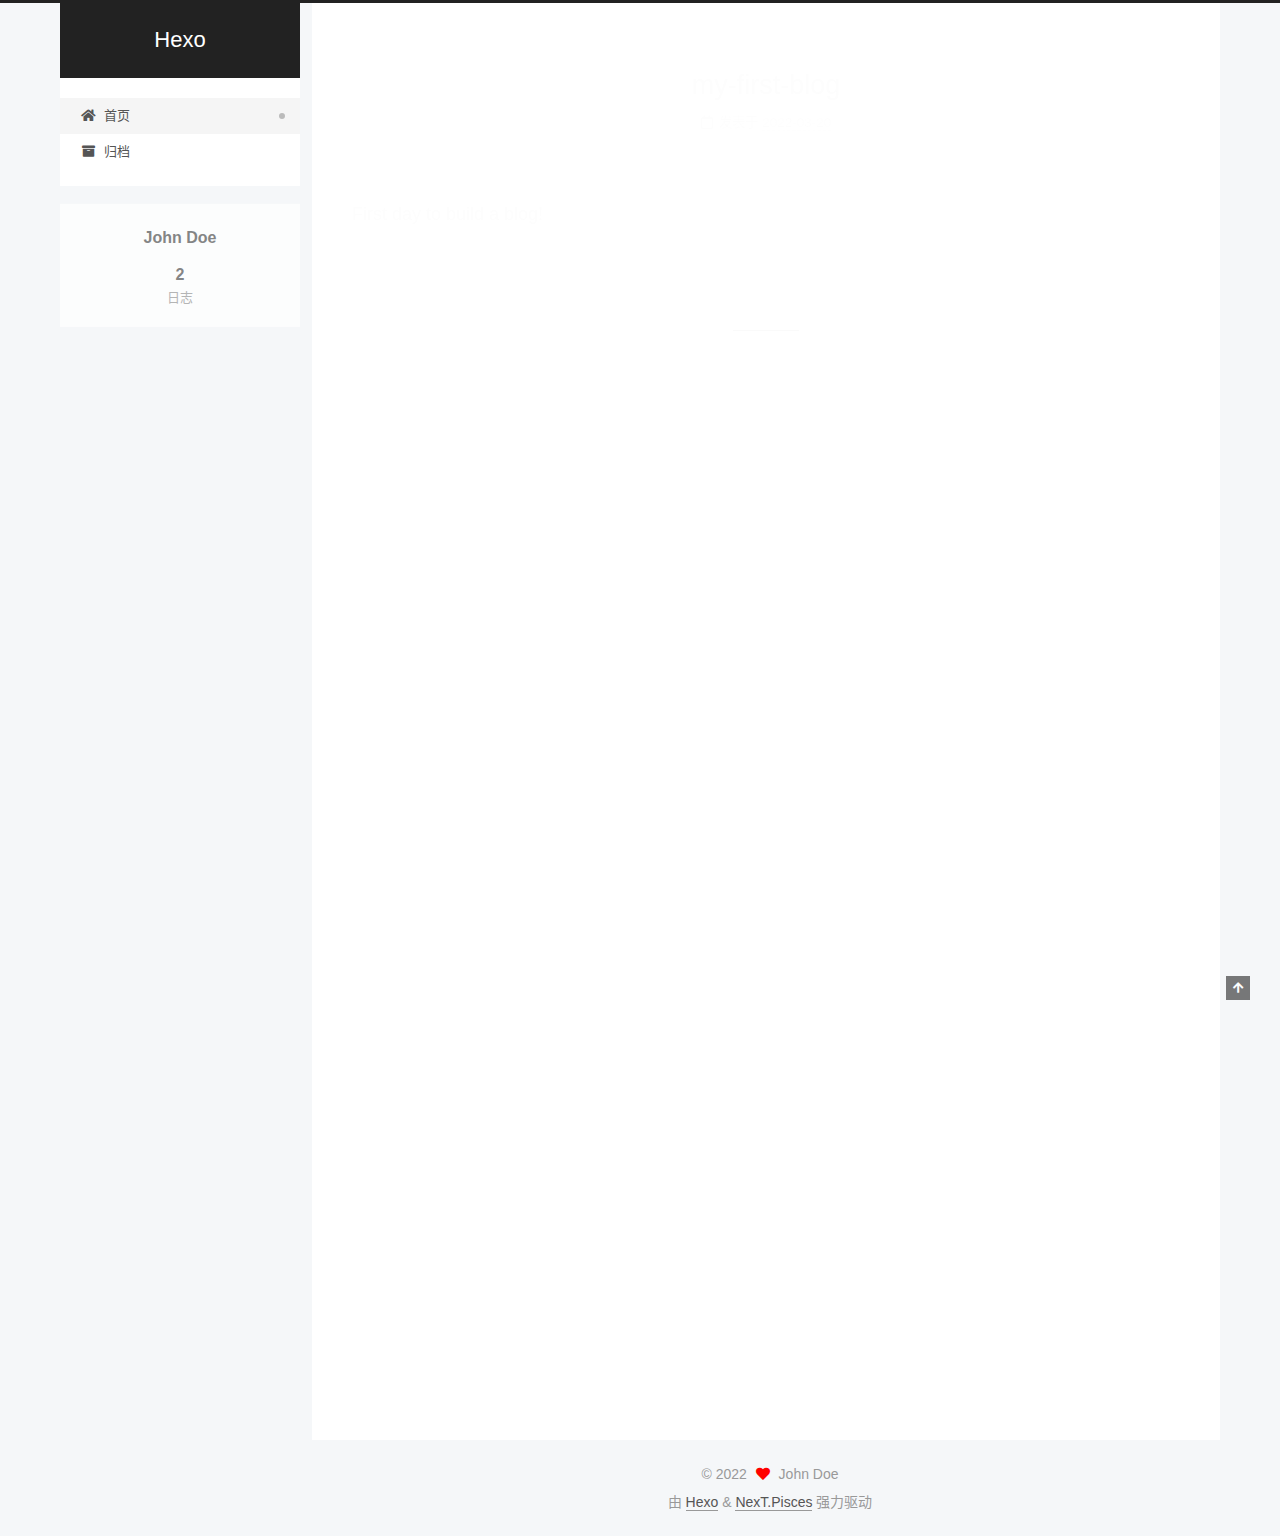
<file: index.html>
<!DOCTYPE html>
<html lang="zh-CN">
<head>
  <meta charset="UTF-8">
<meta name="viewport" content="width=device-width, initial-scale=1, maximum-scale=2">
<meta name="theme-color" content="#222">
<meta name="generator" content="Hexo 5.4.1">
  <link rel="apple-touch-icon" sizes="180x180" href="/images/apple-touch-icon-next.png">
  <link rel="icon" type="image/png" sizes="32x32" href="/images/favicon-32x32-next.png">
  <link rel="icon" type="image/png" sizes="16x16" href="/images/favicon-16x16-next.png">
  <link rel="mask-icon" href="/images/logo.svg" color="#222">

<link rel="stylesheet" href="/css/main.css">


<link rel="stylesheet" href="/lib/font-awesome/css/all.min.css">

<script id="hexo-configurations">
    var NexT = window.NexT || {};
    var CONFIG = {"hostname":"example.com","root":"/","scheme":"Pisces","version":"7.8.0","exturl":false,"sidebar":{"position":"left","display":"post","padding":18,"offset":12,"onmobile":false},"copycode":{"enable":false,"show_result":false,"style":null},"back2top":{"enable":true,"sidebar":false,"scrollpercent":false},"bookmark":{"enable":false,"color":"#222","save":"auto"},"fancybox":false,"mediumzoom":false,"lazyload":false,"pangu":false,"comments":{"style":"tabs","active":null,"storage":true,"lazyload":false,"nav":null},"algolia":{"hits":{"per_page":10},"labels":{"input_placeholder":"Search for Posts","hits_empty":"We didn't find any results for the search: ${query}","hits_stats":"${hits} results found in ${time} ms"}},"localsearch":{"enable":false,"trigger":"auto","top_n_per_article":1,"unescape":false,"preload":false},"motion":{"enable":true,"async":false,"transition":{"post_block":"fadeIn","post_header":"slideDownIn","post_body":"slideDownIn","coll_header":"slideLeftIn","sidebar":"slideUpIn"}}};
  </script>

  <meta property="og:type" content="website">
<meta property="og:title" content="Hexo">
<meta property="og:url" content="http://example.com/index.html">
<meta property="og:site_name" content="Hexo">
<meta property="og:locale" content="zh_CN">
<meta property="article:author" content="John Doe">
<meta name="twitter:card" content="summary">

<link rel="canonical" href="http://example.com/">


<script id="page-configurations">
  // https://hexo.io/docs/variables.html
  CONFIG.page = {
    sidebar: "",
    isHome : true,
    isPost : false,
    lang   : 'zh-CN'
  };
</script>

  <title>Hexo</title>
  






  <noscript>
  <style>
  .use-motion .brand,
  .use-motion .menu-item,
  .sidebar-inner,
  .use-motion .post-block,
  .use-motion .pagination,
  .use-motion .comments,
  .use-motion .post-header,
  .use-motion .post-body,
  .use-motion .collection-header { opacity: initial; }

  .use-motion .site-title,
  .use-motion .site-subtitle {
    opacity: initial;
    top: initial;
  }

  .use-motion .logo-line-before i { left: initial; }
  .use-motion .logo-line-after i { right: initial; }
  </style>
</noscript>

</head>

<body itemscope itemtype="http://schema.org/WebPage">
  <div class="container use-motion">
    <div class="headband"></div>

    <header class="header" itemscope itemtype="http://schema.org/WPHeader">
      <div class="header-inner"><div class="site-brand-container">
  <div class="site-nav-toggle">
    <div class="toggle" aria-label="切换导航栏">
      <span class="toggle-line toggle-line-first"></span>
      <span class="toggle-line toggle-line-middle"></span>
      <span class="toggle-line toggle-line-last"></span>
    </div>
  </div>

  <div class="site-meta">

    <a href="/" class="brand" rel="start">
      <span class="logo-line-before"><i></i></span>
      <h1 class="site-title">Hexo</h1>
      <span class="logo-line-after"><i></i></span>
    </a>
  </div>

  <div class="site-nav-right">
    <div class="toggle popup-trigger">
    </div>
  </div>
</div>




<nav class="site-nav">
  <ul id="menu" class="main-menu menu">
        <li class="menu-item menu-item-home">

    <a href="/" rel="section"><i class="fa fa-home fa-fw"></i>首页</a>

  </li>
        <li class="menu-item menu-item-archives">

    <a href="/archives/" rel="section"><i class="fa fa-archive fa-fw"></i>归档</a>

  </li>
  </ul>
</nav>




</div>
    </header>

    
  <div class="back-to-top">
    <i class="fa fa-arrow-up"></i>
    <span>0%</span>
  </div>


    <main class="main">
      <div class="main-inner">
        <div class="content-wrap">
          

          <div class="content index posts-expand">
            
      
  
  
  <article itemscope itemtype="http://schema.org/Article" class="post-block" lang="zh-CN">
    <link itemprop="mainEntityOfPage" href="http://example.com/2022/03/20/my-first-blog/">

    <span hidden itemprop="author" itemscope itemtype="http://schema.org/Person">
      <meta itemprop="image" content="/images/avatar.gif">
      <meta itemprop="name" content="John Doe">
      <meta itemprop="description" content="">
    </span>

    <span hidden itemprop="publisher" itemscope itemtype="http://schema.org/Organization">
      <meta itemprop="name" content="Hexo">
    </span>
      <header class="post-header">
        <h2 class="post-title" itemprop="name headline">
          
            <a href="/2022/03/20/my-first-blog/" class="post-title-link" itemprop="url">my-first-blog</a>
        </h2>

        <div class="post-meta">
            <span class="post-meta-item">
              <span class="post-meta-item-icon">
                <i class="far fa-calendar"></i>
              </span>
              <span class="post-meta-item-text">发表于</span>
              

              <time title="创建时间：2022-03-20 18:37:30 / 修改时间：18:39:26" itemprop="dateCreated datePublished" datetime="2022-03-20T18:37:30+08:00">2022-03-20</time>
            </span>

          

        </div>
      </header>

    
    
    
    <div class="post-body" itemprop="articleBody">

      
          <p>First day to build a blog!</p>

      
    </div>

    
    
    
      <footer class="post-footer">
        <div class="post-eof"></div>
      </footer>
  </article>
  
  
  

      
  
  
  <article itemscope itemtype="http://schema.org/Article" class="post-block" lang="zh-CN">
    <link itemprop="mainEntityOfPage" href="http://example.com/2022/03/20/hello-world/">

    <span hidden itemprop="author" itemscope itemtype="http://schema.org/Person">
      <meta itemprop="image" content="/images/avatar.gif">
      <meta itemprop="name" content="John Doe">
      <meta itemprop="description" content="">
    </span>

    <span hidden itemprop="publisher" itemscope itemtype="http://schema.org/Organization">
      <meta itemprop="name" content="Hexo">
    </span>
      <header class="post-header">
        <h2 class="post-title" itemprop="name headline">
          
            <a href="/2022/03/20/hello-world/" class="post-title-link" itemprop="url">Hello World</a>
        </h2>

        <div class="post-meta">
            <span class="post-meta-item">
              <span class="post-meta-item-icon">
                <i class="far fa-calendar"></i>
              </span>
              <span class="post-meta-item-text">发表于</span>

              <time title="创建时间：2022-03-20 18:10:31" itemprop="dateCreated datePublished" datetime="2022-03-20T18:10:31+08:00">2022-03-20</time>
            </span>
              <span class="post-meta-item">
                <span class="post-meta-item-icon">
                  <i class="far fa-calendar-check"></i>
                </span>
                <span class="post-meta-item-text">更新于</span>
                <time title="修改时间：1985-10-26 16:15:00" itemprop="dateModified" datetime="1985-10-26T16:15:00+08:00">1985-10-26</time>
              </span>

          

        </div>
      </header>

    
    
    
    <div class="post-body" itemprop="articleBody">

      
          <p>Welcome to <a target="_blank" rel="noopener" href="https://hexo.io/">Hexo</a>! This is your very first post. Check <a target="_blank" rel="noopener" href="https://hexo.io/docs/">documentation</a> for more info. If you get any problems when using Hexo, you can find the answer in <a target="_blank" rel="noopener" href="https://hexo.io/docs/troubleshooting.html">troubleshooting</a> or you can ask me on <a target="_blank" rel="noopener" href="https://github.com/hexojs/hexo/issues">GitHub</a>.</p>
<h2 id="Quick-Start"><a href="#Quick-Start" class="headerlink" title="Quick Start"></a>Quick Start</h2><h3 id="Create-a-new-post"><a href="#Create-a-new-post" class="headerlink" title="Create a new post"></a>Create a new post</h3><figure class="highlight bash"><table><tr><td class="gutter"><pre><span class="line">1</span><br></pre></td><td class="code"><pre><span class="line">$ hexo new <span class="string">&quot;My New Post&quot;</span></span><br></pre></td></tr></table></figure>

<p>More info: <a target="_blank" rel="noopener" href="https://hexo.io/docs/writing.html">Writing</a></p>
<h3 id="Run-server"><a href="#Run-server" class="headerlink" title="Run server"></a>Run server</h3><figure class="highlight bash"><table><tr><td class="gutter"><pre><span class="line">1</span><br></pre></td><td class="code"><pre><span class="line">$ hexo server</span><br></pre></td></tr></table></figure>

<p>More info: <a target="_blank" rel="noopener" href="https://hexo.io/docs/server.html">Server</a></p>
<h3 id="Generate-static-files"><a href="#Generate-static-files" class="headerlink" title="Generate static files"></a>Generate static files</h3><figure class="highlight bash"><table><tr><td class="gutter"><pre><span class="line">1</span><br></pre></td><td class="code"><pre><span class="line">$ hexo generate</span><br></pre></td></tr></table></figure>

<p>More info: <a target="_blank" rel="noopener" href="https://hexo.io/docs/generating.html">Generating</a></p>
<h3 id="Deploy-to-remote-sites"><a href="#Deploy-to-remote-sites" class="headerlink" title="Deploy to remote sites"></a>Deploy to remote sites</h3><figure class="highlight bash"><table><tr><td class="gutter"><pre><span class="line">1</span><br></pre></td><td class="code"><pre><span class="line">$ hexo deploy</span><br></pre></td></tr></table></figure>

<p>More info: <a target="_blank" rel="noopener" href="https://hexo.io/docs/one-command-deployment.html">Deployment</a></p>

      
    </div>

    
    
    
      <footer class="post-footer">
        <div class="post-eof"></div>
      </footer>
  </article>
  
  
  


  



          </div>
          

<script>
  window.addEventListener('tabs:register', () => {
    let { activeClass } = CONFIG.comments;
    if (CONFIG.comments.storage) {
      activeClass = localStorage.getItem('comments_active') || activeClass;
    }
    if (activeClass) {
      let activeTab = document.querySelector(`a[href="#comment-${activeClass}"]`);
      if (activeTab) {
        activeTab.click();
      }
    }
  });
  if (CONFIG.comments.storage) {
    window.addEventListener('tabs:click', event => {
      if (!event.target.matches('.tabs-comment .tab-content .tab-pane')) return;
      let commentClass = event.target.classList[1];
      localStorage.setItem('comments_active', commentClass);
    });
  }
</script>

        </div>
          
  
  <div class="toggle sidebar-toggle">
    <span class="toggle-line toggle-line-first"></span>
    <span class="toggle-line toggle-line-middle"></span>
    <span class="toggle-line toggle-line-last"></span>
  </div>

  <aside class="sidebar">
    <div class="sidebar-inner">

      <ul class="sidebar-nav motion-element">
        <li class="sidebar-nav-toc">
          文章目录
        </li>
        <li class="sidebar-nav-overview">
          站点概览
        </li>
      </ul>

      <!--noindex-->
      <div class="post-toc-wrap sidebar-panel">
      </div>
      <!--/noindex-->

      <div class="site-overview-wrap sidebar-panel">
        <div class="site-author motion-element" itemprop="author" itemscope itemtype="http://schema.org/Person">
  <p class="site-author-name" itemprop="name">John Doe</p>
  <div class="site-description" itemprop="description"></div>
</div>
<div class="site-state-wrap motion-element">
  <nav class="site-state">
      <div class="site-state-item site-state-posts">
          <a href="/archives/">
        
          <span class="site-state-item-count">2</span>
          <span class="site-state-item-name">日志</span>
        </a>
      </div>
  </nav>
</div>



      </div>

    </div>
  </aside>
  <div id="sidebar-dimmer"></div>


      </div>
    </main>

    <footer class="footer">
      <div class="footer-inner">
        

        

<div class="copyright">
  
  &copy; 
  <span itemprop="copyrightYear">2022</span>
  <span class="with-love">
    <i class="fa fa-heart"></i>
  </span>
  <span class="author" itemprop="copyrightHolder">John Doe</span>
</div>
  <div class="powered-by">由 <a href="https://hexo.io/" class="theme-link" rel="noopener" target="_blank">Hexo</a> & <a href="https://pisces.theme-next.org/" class="theme-link" rel="noopener" target="_blank">NexT.Pisces</a> 强力驱动
  </div>

        








      </div>
    </footer>
  </div>

  
  <script src="/lib/anime.min.js"></script>
  <script src="/lib/velocity/velocity.min.js"></script>
  <script src="/lib/velocity/velocity.ui.min.js"></script>

<script src="/js/utils.js"></script>

<script src="/js/motion.js"></script>


<script src="/js/schemes/pisces.js"></script>


<script src="/js/next-boot.js"></script>




  















  

  

</body>
</html>
</file>
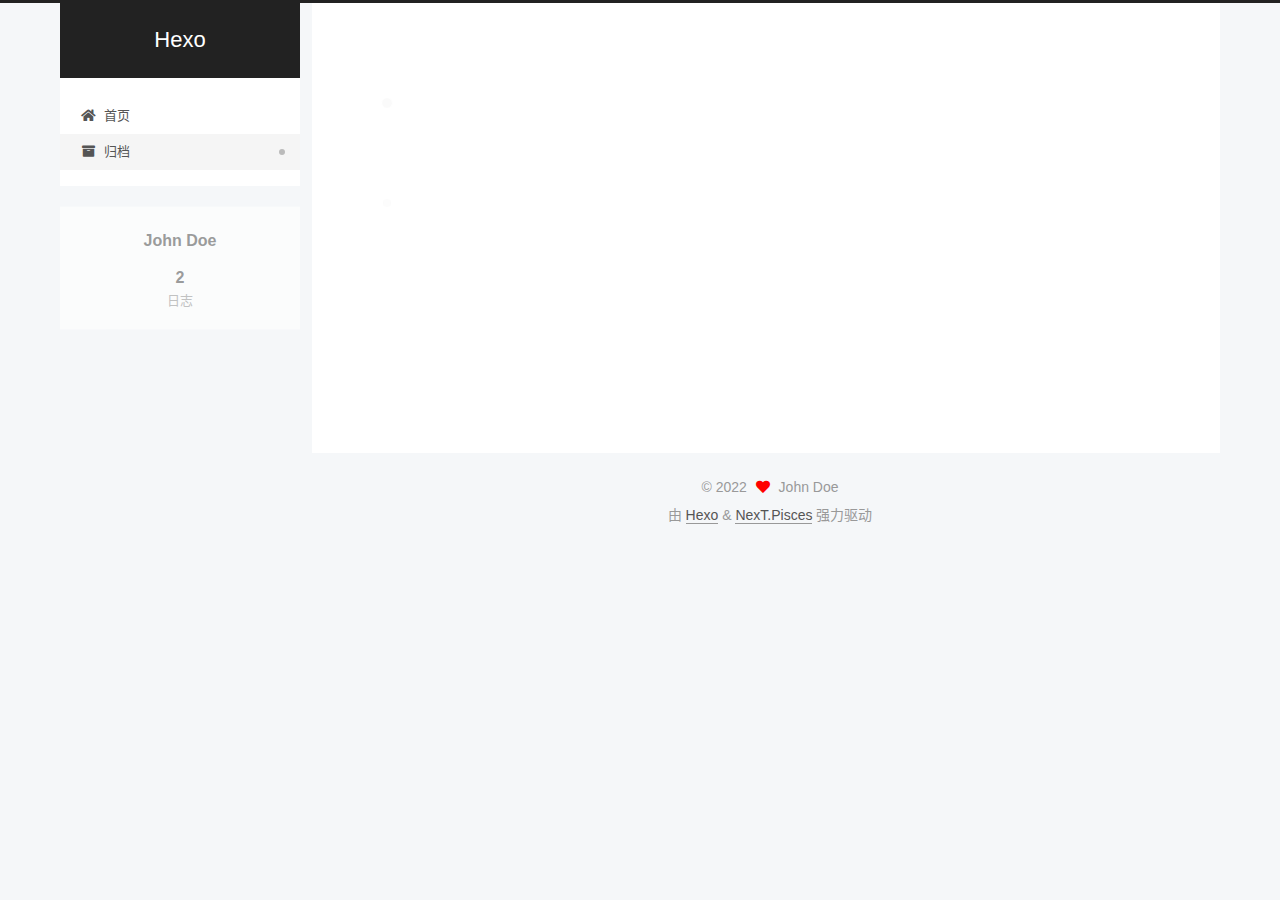
<file: archives/index.html>
<!DOCTYPE html>
<html lang="zh-CN">
<head>
  <meta charset="UTF-8">
<meta name="viewport" content="width=device-width, initial-scale=1, maximum-scale=2">
<meta name="theme-color" content="#222">
<meta name="generator" content="Hexo 5.4.1">
  <link rel="apple-touch-icon" sizes="180x180" href="/images/apple-touch-icon-next.png">
  <link rel="icon" type="image/png" sizes="32x32" href="/images/favicon-32x32-next.png">
  <link rel="icon" type="image/png" sizes="16x16" href="/images/favicon-16x16-next.png">
  <link rel="mask-icon" href="/images/logo.svg" color="#222">

<link rel="stylesheet" href="/css/main.css">


<link rel="stylesheet" href="/lib/font-awesome/css/all.min.css">

<script id="hexo-configurations">
    var NexT = window.NexT || {};
    var CONFIG = {"hostname":"example.com","root":"/","scheme":"Pisces","version":"7.8.0","exturl":false,"sidebar":{"position":"left","display":"post","padding":18,"offset":12,"onmobile":false},"copycode":{"enable":false,"show_result":false,"style":null},"back2top":{"enable":true,"sidebar":false,"scrollpercent":false},"bookmark":{"enable":false,"color":"#222","save":"auto"},"fancybox":false,"mediumzoom":false,"lazyload":false,"pangu":false,"comments":{"style":"tabs","active":null,"storage":true,"lazyload":false,"nav":null},"algolia":{"hits":{"per_page":10},"labels":{"input_placeholder":"Search for Posts","hits_empty":"We didn't find any results for the search: ${query}","hits_stats":"${hits} results found in ${time} ms"}},"localsearch":{"enable":false,"trigger":"auto","top_n_per_article":1,"unescape":false,"preload":false},"motion":{"enable":true,"async":false,"transition":{"post_block":"fadeIn","post_header":"slideDownIn","post_body":"slideDownIn","coll_header":"slideLeftIn","sidebar":"slideUpIn"}}};
  </script>

  <meta property="og:type" content="website">
<meta property="og:title" content="Hexo">
<meta property="og:url" content="http://example.com/archives/index.html">
<meta property="og:site_name" content="Hexo">
<meta property="og:locale" content="zh_CN">
<meta property="article:author" content="John Doe">
<meta name="twitter:card" content="summary">

<link rel="canonical" href="http://example.com/archives/">


<script id="page-configurations">
  // https://hexo.io/docs/variables.html
  CONFIG.page = {
    sidebar: "",
    isHome : false,
    isPost : false,
    lang   : 'zh-CN'
  };
</script>

  <title>归档 | Hexo</title>
  






  <noscript>
  <style>
  .use-motion .brand,
  .use-motion .menu-item,
  .sidebar-inner,
  .use-motion .post-block,
  .use-motion .pagination,
  .use-motion .comments,
  .use-motion .post-header,
  .use-motion .post-body,
  .use-motion .collection-header { opacity: initial; }

  .use-motion .site-title,
  .use-motion .site-subtitle {
    opacity: initial;
    top: initial;
  }

  .use-motion .logo-line-before i { left: initial; }
  .use-motion .logo-line-after i { right: initial; }
  </style>
</noscript>

</head>

<body itemscope itemtype="http://schema.org/WebPage">
  <div class="container use-motion">
    <div class="headband"></div>

    <header class="header" itemscope itemtype="http://schema.org/WPHeader">
      <div class="header-inner"><div class="site-brand-container">
  <div class="site-nav-toggle">
    <div class="toggle" aria-label="切换导航栏">
      <span class="toggle-line toggle-line-first"></span>
      <span class="toggle-line toggle-line-middle"></span>
      <span class="toggle-line toggle-line-last"></span>
    </div>
  </div>

  <div class="site-meta">

    <a href="/" class="brand" rel="start">
      <span class="logo-line-before"><i></i></span>
      <h1 class="site-title">Hexo</h1>
      <span class="logo-line-after"><i></i></span>
    </a>
  </div>

  <div class="site-nav-right">
    <div class="toggle popup-trigger">
    </div>
  </div>
</div>




<nav class="site-nav">
  <ul id="menu" class="main-menu menu">
        <li class="menu-item menu-item-home">

    <a href="/" rel="section"><i class="fa fa-home fa-fw"></i>首页</a>

  </li>
        <li class="menu-item menu-item-archives">

    <a href="/archives/" rel="section"><i class="fa fa-archive fa-fw"></i>归档</a>

  </li>
  </ul>
</nav>




</div>
    </header>

    
  <div class="back-to-top">
    <i class="fa fa-arrow-up"></i>
    <span>0%</span>
  </div>


    <main class="main">
      <div class="main-inner">
        <div class="content-wrap">
          

          <div class="content archive">
            

  
  
  
  <div class="post-block">
    <div class="posts-collapse">
      <div class="collection-title">
        <span class="collection-header">嗯..! 目前共计 2 篇日志。 继续努力。</span>
      </div>

      
    <div class="collection-year">
      <span class="collection-header">2022</span>
    </div>

  <article itemscope itemtype="http://schema.org/Article">
    <header class="post-header">

      <div class="post-meta">
        <time itemprop="dateCreated"
              datetime="2022-03-20T18:37:30+08:00"
              content="2022-03-20">
          03-20
        </time>
      </div>

      <div class="post-title">
          <a class="post-title-link" href="/2022/03/20/my-first-blog/" itemprop="url">
            <span itemprop="name">my-first-blog</span>
          </a>
      </div>

    </header>
  </article>

  <article itemscope itemtype="http://schema.org/Article">
    <header class="post-header">

      <div class="post-meta">
        <time itemprop="dateCreated"
              datetime="2022-03-20T18:10:31+08:00"
              content="2022-03-20">
          03-20
        </time>
      </div>

      <div class="post-title">
          <a class="post-title-link" href="/2022/03/20/hello-world/" itemprop="url">
            <span itemprop="name">Hello World</span>
          </a>
      </div>

    </header>
  </article>


    </div>
  </div>
  
  
  

  



          </div>
          

<script>
  window.addEventListener('tabs:register', () => {
    let { activeClass } = CONFIG.comments;
    if (CONFIG.comments.storage) {
      activeClass = localStorage.getItem('comments_active') || activeClass;
    }
    if (activeClass) {
      let activeTab = document.querySelector(`a[href="#comment-${activeClass}"]`);
      if (activeTab) {
        activeTab.click();
      }
    }
  });
  if (CONFIG.comments.storage) {
    window.addEventListener('tabs:click', event => {
      if (!event.target.matches('.tabs-comment .tab-content .tab-pane')) return;
      let commentClass = event.target.classList[1];
      localStorage.setItem('comments_active', commentClass);
    });
  }
</script>

        </div>
          
  
  <div class="toggle sidebar-toggle">
    <span class="toggle-line toggle-line-first"></span>
    <span class="toggle-line toggle-line-middle"></span>
    <span class="toggle-line toggle-line-last"></span>
  </div>

  <aside class="sidebar">
    <div class="sidebar-inner">

      <ul class="sidebar-nav motion-element">
        <li class="sidebar-nav-toc">
          文章目录
        </li>
        <li class="sidebar-nav-overview">
          站点概览
        </li>
      </ul>

      <!--noindex-->
      <div class="post-toc-wrap sidebar-panel">
      </div>
      <!--/noindex-->

      <div class="site-overview-wrap sidebar-panel">
        <div class="site-author motion-element" itemprop="author" itemscope itemtype="http://schema.org/Person">
  <p class="site-author-name" itemprop="name">John Doe</p>
  <div class="site-description" itemprop="description"></div>
</div>
<div class="site-state-wrap motion-element">
  <nav class="site-state">
      <div class="site-state-item site-state-posts">
          <a href="/archives/">
        
          <span class="site-state-item-count">2</span>
          <span class="site-state-item-name">日志</span>
        </a>
      </div>
  </nav>
</div>



      </div>

    </div>
  </aside>
  <div id="sidebar-dimmer"></div>


      </div>
    </main>

    <footer class="footer">
      <div class="footer-inner">
        

        

<div class="copyright">
  
  &copy; 
  <span itemprop="copyrightYear">2022</span>
  <span class="with-love">
    <i class="fa fa-heart"></i>
  </span>
  <span class="author" itemprop="copyrightHolder">John Doe</span>
</div>
  <div class="powered-by">由 <a href="https://hexo.io/" class="theme-link" rel="noopener" target="_blank">Hexo</a> & <a href="https://pisces.theme-next.org/" class="theme-link" rel="noopener" target="_blank">NexT.Pisces</a> 强力驱动
  </div>

        








      </div>
    </footer>
  </div>

  
  <script src="/lib/anime.min.js"></script>
  <script src="/lib/velocity/velocity.min.js"></script>
  <script src="/lib/velocity/velocity.ui.min.js"></script>

<script src="/js/utils.js"></script>

<script src="/js/motion.js"></script>


<script src="/js/schemes/pisces.js"></script>


<script src="/js/next-boot.js"></script>




  















  

  

</body>
</html>
</file>
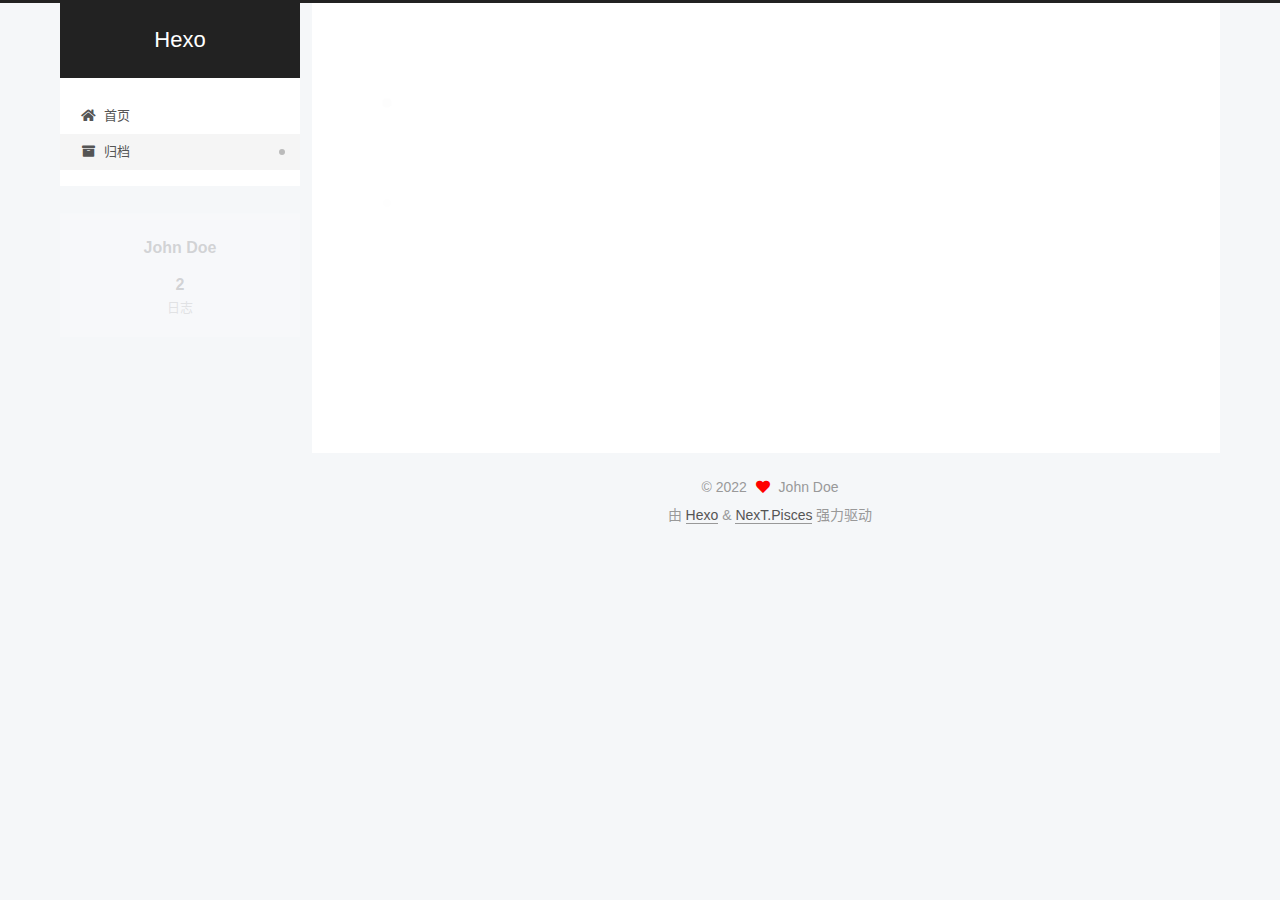
<file: archives/2022/index.html>
<!DOCTYPE html>
<html lang="zh-CN">
<head>
  <meta charset="UTF-8">
<meta name="viewport" content="width=device-width, initial-scale=1, maximum-scale=2">
<meta name="theme-color" content="#222">
<meta name="generator" content="Hexo 5.4.1">
  <link rel="apple-touch-icon" sizes="180x180" href="/images/apple-touch-icon-next.png">
  <link rel="icon" type="image/png" sizes="32x32" href="/images/favicon-32x32-next.png">
  <link rel="icon" type="image/png" sizes="16x16" href="/images/favicon-16x16-next.png">
  <link rel="mask-icon" href="/images/logo.svg" color="#222">

<link rel="stylesheet" href="/css/main.css">


<link rel="stylesheet" href="/lib/font-awesome/css/all.min.css">

<script id="hexo-configurations">
    var NexT = window.NexT || {};
    var CONFIG = {"hostname":"example.com","root":"/","scheme":"Pisces","version":"7.8.0","exturl":false,"sidebar":{"position":"left","display":"post","padding":18,"offset":12,"onmobile":false},"copycode":{"enable":false,"show_result":false,"style":null},"back2top":{"enable":true,"sidebar":false,"scrollpercent":false},"bookmark":{"enable":false,"color":"#222","save":"auto"},"fancybox":false,"mediumzoom":false,"lazyload":false,"pangu":false,"comments":{"style":"tabs","active":null,"storage":true,"lazyload":false,"nav":null},"algolia":{"hits":{"per_page":10},"labels":{"input_placeholder":"Search for Posts","hits_empty":"We didn't find any results for the search: ${query}","hits_stats":"${hits} results found in ${time} ms"}},"localsearch":{"enable":false,"trigger":"auto","top_n_per_article":1,"unescape":false,"preload":false},"motion":{"enable":true,"async":false,"transition":{"post_block":"fadeIn","post_header":"slideDownIn","post_body":"slideDownIn","coll_header":"slideLeftIn","sidebar":"slideUpIn"}}};
  </script>

  <meta property="og:type" content="website">
<meta property="og:title" content="Hexo">
<meta property="og:url" content="http://example.com/archives/2022/index.html">
<meta property="og:site_name" content="Hexo">
<meta property="og:locale" content="zh_CN">
<meta property="article:author" content="John Doe">
<meta name="twitter:card" content="summary">

<link rel="canonical" href="http://example.com/archives/2022/">


<script id="page-configurations">
  // https://hexo.io/docs/variables.html
  CONFIG.page = {
    sidebar: "",
    isHome : false,
    isPost : false,
    lang   : 'zh-CN'
  };
</script>

  <title>归档 | Hexo</title>
  






  <noscript>
  <style>
  .use-motion .brand,
  .use-motion .menu-item,
  .sidebar-inner,
  .use-motion .post-block,
  .use-motion .pagination,
  .use-motion .comments,
  .use-motion .post-header,
  .use-motion .post-body,
  .use-motion .collection-header { opacity: initial; }

  .use-motion .site-title,
  .use-motion .site-subtitle {
    opacity: initial;
    top: initial;
  }

  .use-motion .logo-line-before i { left: initial; }
  .use-motion .logo-line-after i { right: initial; }
  </style>
</noscript>

</head>

<body itemscope itemtype="http://schema.org/WebPage">
  <div class="container use-motion">
    <div class="headband"></div>

    <header class="header" itemscope itemtype="http://schema.org/WPHeader">
      <div class="header-inner"><div class="site-brand-container">
  <div class="site-nav-toggle">
    <div class="toggle" aria-label="切换导航栏">
      <span class="toggle-line toggle-line-first"></span>
      <span class="toggle-line toggle-line-middle"></span>
      <span class="toggle-line toggle-line-last"></span>
    </div>
  </div>

  <div class="site-meta">

    <a href="/" class="brand" rel="start">
      <span class="logo-line-before"><i></i></span>
      <h1 class="site-title">Hexo</h1>
      <span class="logo-line-after"><i></i></span>
    </a>
  </div>

  <div class="site-nav-right">
    <div class="toggle popup-trigger">
    </div>
  </div>
</div>




<nav class="site-nav">
  <ul id="menu" class="main-menu menu">
        <li class="menu-item menu-item-home">

    <a href="/" rel="section"><i class="fa fa-home fa-fw"></i>首页</a>

  </li>
        <li class="menu-item menu-item-archives">

    <a href="/archives/" rel="section"><i class="fa fa-archive fa-fw"></i>归档</a>

  </li>
  </ul>
</nav>




</div>
    </header>

    
  <div class="back-to-top">
    <i class="fa fa-arrow-up"></i>
    <span>0%</span>
  </div>


    <main class="main">
      <div class="main-inner">
        <div class="content-wrap">
          

          <div class="content archive">
            

  
  
  
  <div class="post-block">
    <div class="posts-collapse">
      <div class="collection-title">
        <span class="collection-header">嗯..! 目前共计 2 篇日志。 继续努力。</span>
      </div>

      
    <div class="collection-year">
      <span class="collection-header">2022</span>
    </div>

  <article itemscope itemtype="http://schema.org/Article">
    <header class="post-header">

      <div class="post-meta">
        <time itemprop="dateCreated"
              datetime="2022-03-20T18:37:30+08:00"
              content="2022-03-20">
          03-20
        </time>
      </div>

      <div class="post-title">
          <a class="post-title-link" href="/2022/03/20/my-first-blog/" itemprop="url">
            <span itemprop="name">my-first-blog</span>
          </a>
      </div>

    </header>
  </article>

  <article itemscope itemtype="http://schema.org/Article">
    <header class="post-header">

      <div class="post-meta">
        <time itemprop="dateCreated"
              datetime="2022-03-20T18:10:31+08:00"
              content="2022-03-20">
          03-20
        </time>
      </div>

      <div class="post-title">
          <a class="post-title-link" href="/2022/03/20/hello-world/" itemprop="url">
            <span itemprop="name">Hello World</span>
          </a>
      </div>

    </header>
  </article>


    </div>
  </div>
  
  
  

  



          </div>
          

<script>
  window.addEventListener('tabs:register', () => {
    let { activeClass } = CONFIG.comments;
    if (CONFIG.comments.storage) {
      activeClass = localStorage.getItem('comments_active') || activeClass;
    }
    if (activeClass) {
      let activeTab = document.querySelector(`a[href="#comment-${activeClass}"]`);
      if (activeTab) {
        activeTab.click();
      }
    }
  });
  if (CONFIG.comments.storage) {
    window.addEventListener('tabs:click', event => {
      if (!event.target.matches('.tabs-comment .tab-content .tab-pane')) return;
      let commentClass = event.target.classList[1];
      localStorage.setItem('comments_active', commentClass);
    });
  }
</script>

        </div>
          
  
  <div class="toggle sidebar-toggle">
    <span class="toggle-line toggle-line-first"></span>
    <span class="toggle-line toggle-line-middle"></span>
    <span class="toggle-line toggle-line-last"></span>
  </div>

  <aside class="sidebar">
    <div class="sidebar-inner">

      <ul class="sidebar-nav motion-element">
        <li class="sidebar-nav-toc">
          文章目录
        </li>
        <li class="sidebar-nav-overview">
          站点概览
        </li>
      </ul>

      <!--noindex-->
      <div class="post-toc-wrap sidebar-panel">
      </div>
      <!--/noindex-->

      <div class="site-overview-wrap sidebar-panel">
        <div class="site-author motion-element" itemprop="author" itemscope itemtype="http://schema.org/Person">
  <p class="site-author-name" itemprop="name">John Doe</p>
  <div class="site-description" itemprop="description"></div>
</div>
<div class="site-state-wrap motion-element">
  <nav class="site-state">
      <div class="site-state-item site-state-posts">
          <a href="/archives/">
        
          <span class="site-state-item-count">2</span>
          <span class="site-state-item-name">日志</span>
        </a>
      </div>
  </nav>
</div>



      </div>

    </div>
  </aside>
  <div id="sidebar-dimmer"></div>


      </div>
    </main>

    <footer class="footer">
      <div class="footer-inner">
        

        

<div class="copyright">
  
  &copy; 
  <span itemprop="copyrightYear">2022</span>
  <span class="with-love">
    <i class="fa fa-heart"></i>
  </span>
  <span class="author" itemprop="copyrightHolder">John Doe</span>
</div>
  <div class="powered-by">由 <a href="https://hexo.io/" class="theme-link" rel="noopener" target="_blank">Hexo</a> & <a href="https://pisces.theme-next.org/" class="theme-link" rel="noopener" target="_blank">NexT.Pisces</a> 强力驱动
  </div>

        








      </div>
    </footer>
  </div>

  
  <script src="/lib/anime.min.js"></script>
  <script src="/lib/velocity/velocity.min.js"></script>
  <script src="/lib/velocity/velocity.ui.min.js"></script>

<script src="/js/utils.js"></script>

<script src="/js/motion.js"></script>


<script src="/js/schemes/pisces.js"></script>


<script src="/js/next-boot.js"></script>




  















  

  

</body>
</html>
</file>
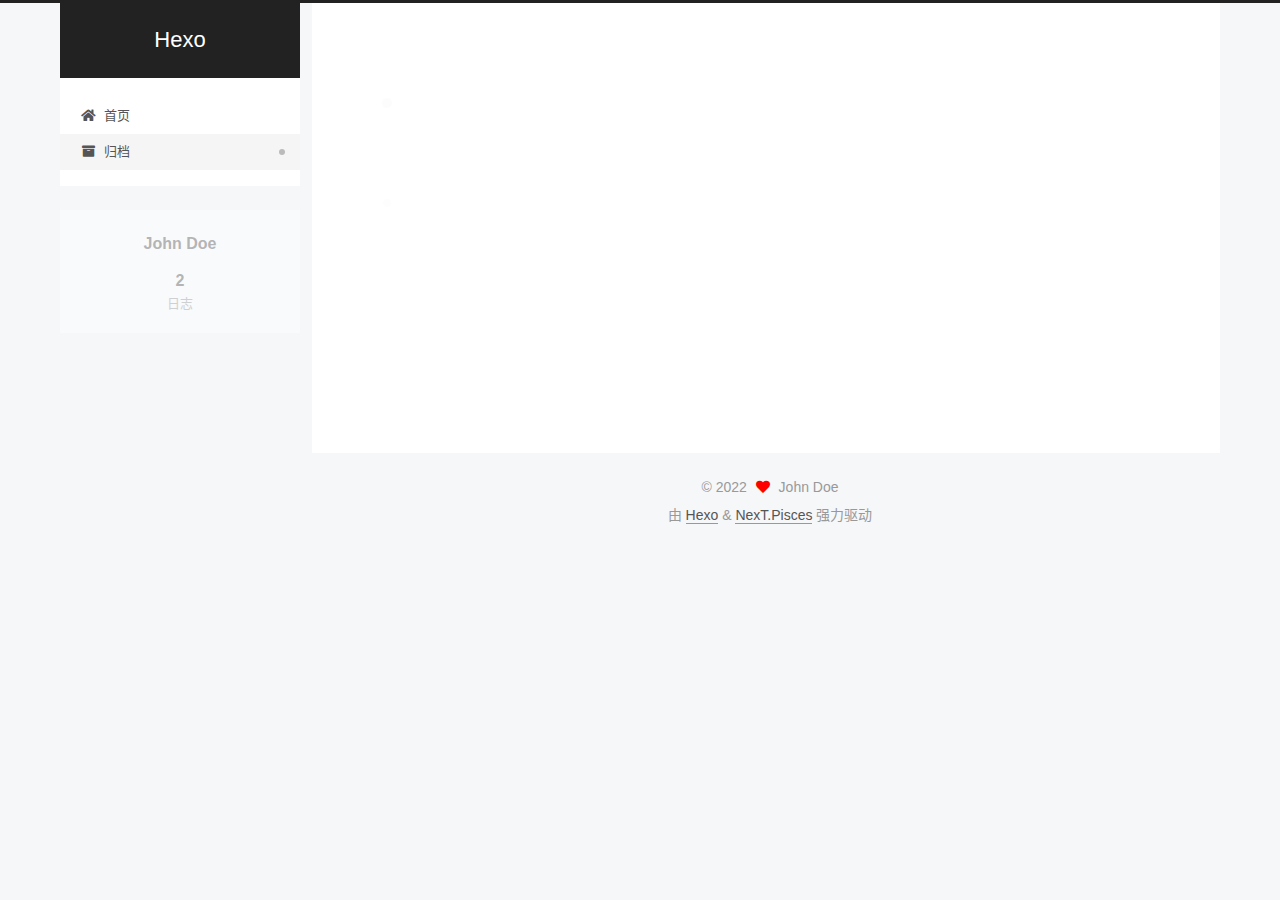
<file: archives/2022/03/index.html>
<!DOCTYPE html>
<html lang="zh-CN">
<head>
  <meta charset="UTF-8">
<meta name="viewport" content="width=device-width, initial-scale=1, maximum-scale=2">
<meta name="theme-color" content="#222">
<meta name="generator" content="Hexo 5.4.1">
  <link rel="apple-touch-icon" sizes="180x180" href="/images/apple-touch-icon-next.png">
  <link rel="icon" type="image/png" sizes="32x32" href="/images/favicon-32x32-next.png">
  <link rel="icon" type="image/png" sizes="16x16" href="/images/favicon-16x16-next.png">
  <link rel="mask-icon" href="/images/logo.svg" color="#222">

<link rel="stylesheet" href="/css/main.css">


<link rel="stylesheet" href="/lib/font-awesome/css/all.min.css">

<script id="hexo-configurations">
    var NexT = window.NexT || {};
    var CONFIG = {"hostname":"example.com","root":"/","scheme":"Pisces","version":"7.8.0","exturl":false,"sidebar":{"position":"left","display":"post","padding":18,"offset":12,"onmobile":false},"copycode":{"enable":false,"show_result":false,"style":null},"back2top":{"enable":true,"sidebar":false,"scrollpercent":false},"bookmark":{"enable":false,"color":"#222","save":"auto"},"fancybox":false,"mediumzoom":false,"lazyload":false,"pangu":false,"comments":{"style":"tabs","active":null,"storage":true,"lazyload":false,"nav":null},"algolia":{"hits":{"per_page":10},"labels":{"input_placeholder":"Search for Posts","hits_empty":"We didn't find any results for the search: ${query}","hits_stats":"${hits} results found in ${time} ms"}},"localsearch":{"enable":false,"trigger":"auto","top_n_per_article":1,"unescape":false,"preload":false},"motion":{"enable":true,"async":false,"transition":{"post_block":"fadeIn","post_header":"slideDownIn","post_body":"slideDownIn","coll_header":"slideLeftIn","sidebar":"slideUpIn"}}};
  </script>

  <meta property="og:type" content="website">
<meta property="og:title" content="Hexo">
<meta property="og:url" content="http://example.com/archives/2022/03/index.html">
<meta property="og:site_name" content="Hexo">
<meta property="og:locale" content="zh_CN">
<meta property="article:author" content="John Doe">
<meta name="twitter:card" content="summary">

<link rel="canonical" href="http://example.com/archives/2022/03/">


<script id="page-configurations">
  // https://hexo.io/docs/variables.html
  CONFIG.page = {
    sidebar: "",
    isHome : false,
    isPost : false,
    lang   : 'zh-CN'
  };
</script>

  <title>归档 | Hexo</title>
  






  <noscript>
  <style>
  .use-motion .brand,
  .use-motion .menu-item,
  .sidebar-inner,
  .use-motion .post-block,
  .use-motion .pagination,
  .use-motion .comments,
  .use-motion .post-header,
  .use-motion .post-body,
  .use-motion .collection-header { opacity: initial; }

  .use-motion .site-title,
  .use-motion .site-subtitle {
    opacity: initial;
    top: initial;
  }

  .use-motion .logo-line-before i { left: initial; }
  .use-motion .logo-line-after i { right: initial; }
  </style>
</noscript>

</head>

<body itemscope itemtype="http://schema.org/WebPage">
  <div class="container use-motion">
    <div class="headband"></div>

    <header class="header" itemscope itemtype="http://schema.org/WPHeader">
      <div class="header-inner"><div class="site-brand-container">
  <div class="site-nav-toggle">
    <div class="toggle" aria-label="切换导航栏">
      <span class="toggle-line toggle-line-first"></span>
      <span class="toggle-line toggle-line-middle"></span>
      <span class="toggle-line toggle-line-last"></span>
    </div>
  </div>

  <div class="site-meta">

    <a href="/" class="brand" rel="start">
      <span class="logo-line-before"><i></i></span>
      <h1 class="site-title">Hexo</h1>
      <span class="logo-line-after"><i></i></span>
    </a>
  </div>

  <div class="site-nav-right">
    <div class="toggle popup-trigger">
    </div>
  </div>
</div>




<nav class="site-nav">
  <ul id="menu" class="main-menu menu">
        <li class="menu-item menu-item-home">

    <a href="/" rel="section"><i class="fa fa-home fa-fw"></i>首页</a>

  </li>
        <li class="menu-item menu-item-archives">

    <a href="/archives/" rel="section"><i class="fa fa-archive fa-fw"></i>归档</a>

  </li>
  </ul>
</nav>




</div>
    </header>

    
  <div class="back-to-top">
    <i class="fa fa-arrow-up"></i>
    <span>0%</span>
  </div>


    <main class="main">
      <div class="main-inner">
        <div class="content-wrap">
          

          <div class="content archive">
            

  
  
  
  <div class="post-block">
    <div class="posts-collapse">
      <div class="collection-title">
        <span class="collection-header">嗯..! 目前共计 2 篇日志。 继续努力。</span>
      </div>

      
    <div class="collection-year">
      <span class="collection-header">2022</span>
    </div>

  <article itemscope itemtype="http://schema.org/Article">
    <header class="post-header">

      <div class="post-meta">
        <time itemprop="dateCreated"
              datetime="2022-03-20T18:37:30+08:00"
              content="2022-03-20">
          03-20
        </time>
      </div>

      <div class="post-title">
          <a class="post-title-link" href="/2022/03/20/my-first-blog/" itemprop="url">
            <span itemprop="name">my-first-blog</span>
          </a>
      </div>

    </header>
  </article>

  <article itemscope itemtype="http://schema.org/Article">
    <header class="post-header">

      <div class="post-meta">
        <time itemprop="dateCreated"
              datetime="2022-03-20T18:10:31+08:00"
              content="2022-03-20">
          03-20
        </time>
      </div>

      <div class="post-title">
          <a class="post-title-link" href="/2022/03/20/hello-world/" itemprop="url">
            <span itemprop="name">Hello World</span>
          </a>
      </div>

    </header>
  </article>


    </div>
  </div>
  
  
  

  



          </div>
          

<script>
  window.addEventListener('tabs:register', () => {
    let { activeClass } = CONFIG.comments;
    if (CONFIG.comments.storage) {
      activeClass = localStorage.getItem('comments_active') || activeClass;
    }
    if (activeClass) {
      let activeTab = document.querySelector(`a[href="#comment-${activeClass}"]`);
      if (activeTab) {
        activeTab.click();
      }
    }
  });
  if (CONFIG.comments.storage) {
    window.addEventListener('tabs:click', event => {
      if (!event.target.matches('.tabs-comment .tab-content .tab-pane')) return;
      let commentClass = event.target.classList[1];
      localStorage.setItem('comments_active', commentClass);
    });
  }
</script>

        </div>
          
  
  <div class="toggle sidebar-toggle">
    <span class="toggle-line toggle-line-first"></span>
    <span class="toggle-line toggle-line-middle"></span>
    <span class="toggle-line toggle-line-last"></span>
  </div>

  <aside class="sidebar">
    <div class="sidebar-inner">

      <ul class="sidebar-nav motion-element">
        <li class="sidebar-nav-toc">
          文章目录
        </li>
        <li class="sidebar-nav-overview">
          站点概览
        </li>
      </ul>

      <!--noindex-->
      <div class="post-toc-wrap sidebar-panel">
      </div>
      <!--/noindex-->

      <div class="site-overview-wrap sidebar-panel">
        <div class="site-author motion-element" itemprop="author" itemscope itemtype="http://schema.org/Person">
  <p class="site-author-name" itemprop="name">John Doe</p>
  <div class="site-description" itemprop="description"></div>
</div>
<div class="site-state-wrap motion-element">
  <nav class="site-state">
      <div class="site-state-item site-state-posts">
          <a href="/archives/">
        
          <span class="site-state-item-count">2</span>
          <span class="site-state-item-name">日志</span>
        </a>
      </div>
  </nav>
</div>



      </div>

    </div>
  </aside>
  <div id="sidebar-dimmer"></div>


      </div>
    </main>

    <footer class="footer">
      <div class="footer-inner">
        

        

<div class="copyright">
  
  &copy; 
  <span itemprop="copyrightYear">2022</span>
  <span class="with-love">
    <i class="fa fa-heart"></i>
  </span>
  <span class="author" itemprop="copyrightHolder">John Doe</span>
</div>
  <div class="powered-by">由 <a href="https://hexo.io/" class="theme-link" rel="noopener" target="_blank">Hexo</a> & <a href="https://pisces.theme-next.org/" class="theme-link" rel="noopener" target="_blank">NexT.Pisces</a> 强力驱动
  </div>

        








      </div>
    </footer>
  </div>

  
  <script src="/lib/anime.min.js"></script>
  <script src="/lib/velocity/velocity.min.js"></script>
  <script src="/lib/velocity/velocity.ui.min.js"></script>

<script src="/js/utils.js"></script>

<script src="/js/motion.js"></script>


<script src="/js/schemes/pisces.js"></script>


<script src="/js/next-boot.js"></script>




  















  

  

</body>
</html>
</file>
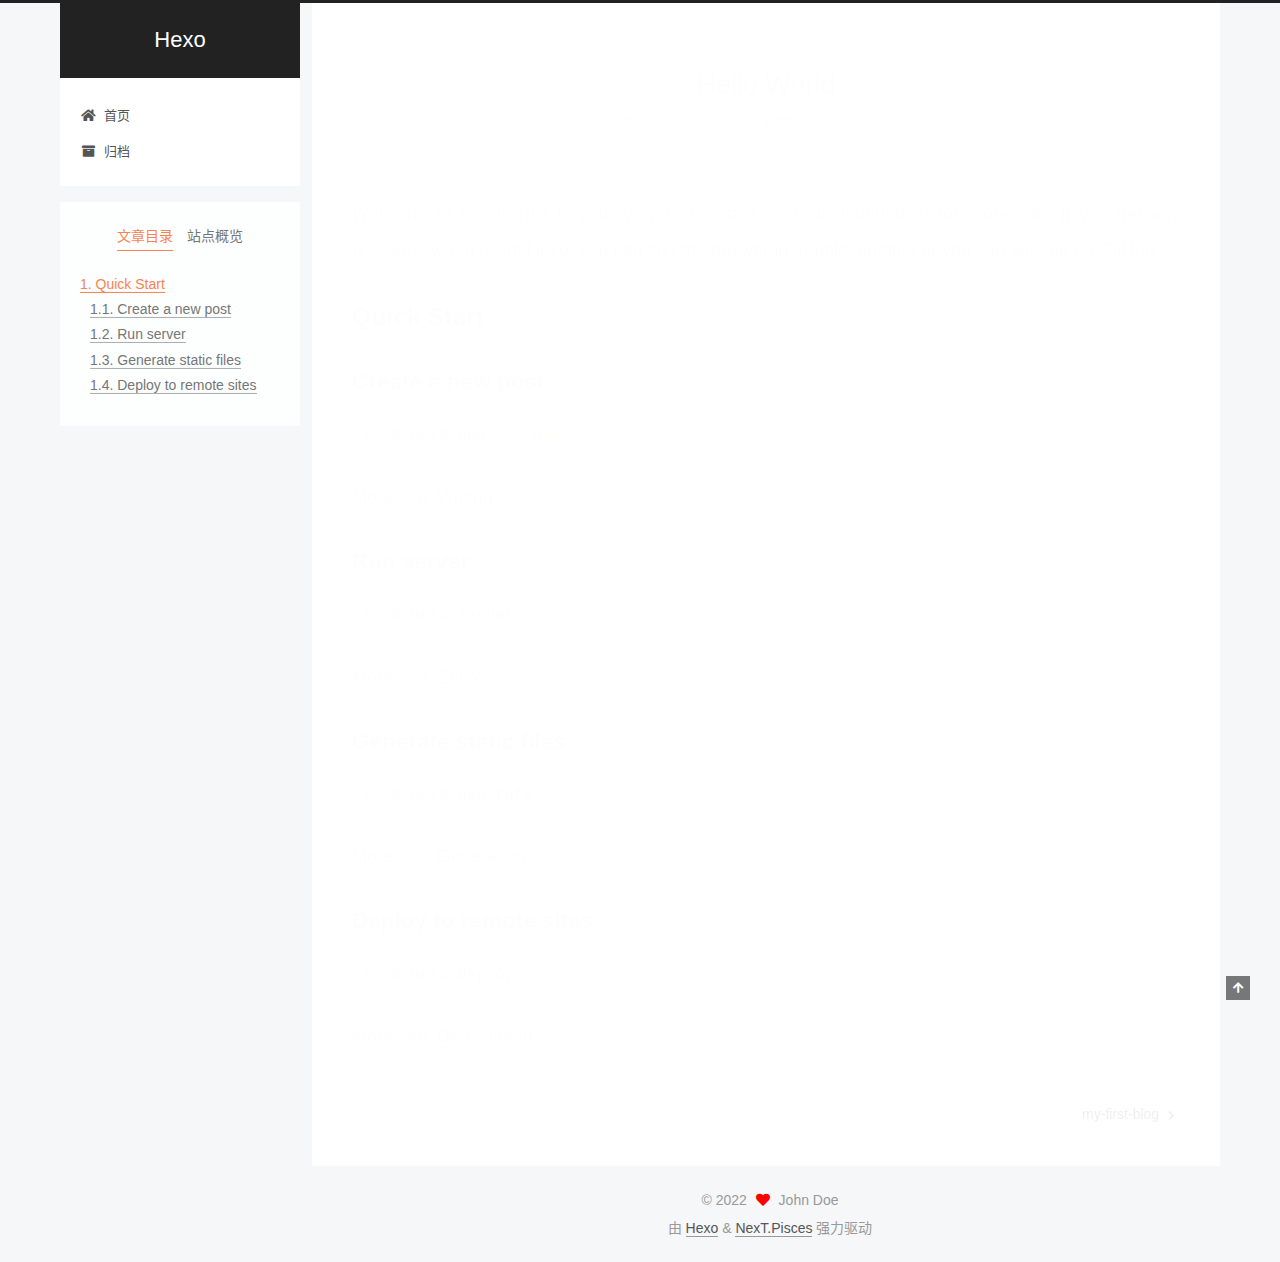
<file: 2022/03/20/hello-world/index.html>
<!DOCTYPE html>
<html lang="zh-CN">
<head>
  <meta charset="UTF-8">
<meta name="viewport" content="width=device-width, initial-scale=1, maximum-scale=2">
<meta name="theme-color" content="#222">
<meta name="generator" content="Hexo 5.4.1">
  <link rel="apple-touch-icon" sizes="180x180" href="/images/apple-touch-icon-next.png">
  <link rel="icon" type="image/png" sizes="32x32" href="/images/favicon-32x32-next.png">
  <link rel="icon" type="image/png" sizes="16x16" href="/images/favicon-16x16-next.png">
  <link rel="mask-icon" href="/images/logo.svg" color="#222">

<link rel="stylesheet" href="/css/main.css">


<link rel="stylesheet" href="/lib/font-awesome/css/all.min.css">

<script id="hexo-configurations">
    var NexT = window.NexT || {};
    var CONFIG = {"hostname":"example.com","root":"/","scheme":"Pisces","version":"7.8.0","exturl":false,"sidebar":{"position":"left","display":"post","padding":18,"offset":12,"onmobile":false},"copycode":{"enable":false,"show_result":false,"style":null},"back2top":{"enable":true,"sidebar":false,"scrollpercent":false},"bookmark":{"enable":false,"color":"#222","save":"auto"},"fancybox":false,"mediumzoom":false,"lazyload":false,"pangu":false,"comments":{"style":"tabs","active":null,"storage":true,"lazyload":false,"nav":null},"algolia":{"hits":{"per_page":10},"labels":{"input_placeholder":"Search for Posts","hits_empty":"We didn't find any results for the search: ${query}","hits_stats":"${hits} results found in ${time} ms"}},"localsearch":{"enable":false,"trigger":"auto","top_n_per_article":1,"unescape":false,"preload":false},"motion":{"enable":true,"async":false,"transition":{"post_block":"fadeIn","post_header":"slideDownIn","post_body":"slideDownIn","coll_header":"slideLeftIn","sidebar":"slideUpIn"}}};
  </script>

  <meta name="description" content="Welcome to Hexo! This is your very first post. Check documentation for more info. If you get any problems when using Hexo, you can find the answer in troubleshooting or you can ask me on GitHub. Quick">
<meta property="og:type" content="article">
<meta property="og:title" content="Hello World">
<meta property="og:url" content="http://example.com/2022/03/20/hello-world/index.html">
<meta property="og:site_name" content="Hexo">
<meta property="og:description" content="Welcome to Hexo! This is your very first post. Check documentation for more info. If you get any problems when using Hexo, you can find the answer in troubleshooting or you can ask me on GitHub. Quick">
<meta property="og:locale" content="zh_CN">
<meta property="article:published_time" content="2022-03-20T10:10:31.820Z">
<meta property="article:modified_time" content="1985-10-26T08:15:00.000Z">
<meta property="article:author" content="John Doe">
<meta name="twitter:card" content="summary">

<link rel="canonical" href="http://example.com/2022/03/20/hello-world/">


<script id="page-configurations">
  // https://hexo.io/docs/variables.html
  CONFIG.page = {
    sidebar: "",
    isHome : false,
    isPost : true,
    lang   : 'zh-CN'
  };
</script>

  <title>Hello World | Hexo</title>
  






  <noscript>
  <style>
  .use-motion .brand,
  .use-motion .menu-item,
  .sidebar-inner,
  .use-motion .post-block,
  .use-motion .pagination,
  .use-motion .comments,
  .use-motion .post-header,
  .use-motion .post-body,
  .use-motion .collection-header { opacity: initial; }

  .use-motion .site-title,
  .use-motion .site-subtitle {
    opacity: initial;
    top: initial;
  }

  .use-motion .logo-line-before i { left: initial; }
  .use-motion .logo-line-after i { right: initial; }
  </style>
</noscript>

</head>

<body itemscope itemtype="http://schema.org/WebPage">
  <div class="container use-motion">
    <div class="headband"></div>

    <header class="header" itemscope itemtype="http://schema.org/WPHeader">
      <div class="header-inner"><div class="site-brand-container">
  <div class="site-nav-toggle">
    <div class="toggle" aria-label="切换导航栏">
      <span class="toggle-line toggle-line-first"></span>
      <span class="toggle-line toggle-line-middle"></span>
      <span class="toggle-line toggle-line-last"></span>
    </div>
  </div>

  <div class="site-meta">

    <a href="/" class="brand" rel="start">
      <span class="logo-line-before"><i></i></span>
      <h1 class="site-title">Hexo</h1>
      <span class="logo-line-after"><i></i></span>
    </a>
  </div>

  <div class="site-nav-right">
    <div class="toggle popup-trigger">
    </div>
  </div>
</div>




<nav class="site-nav">
  <ul id="menu" class="main-menu menu">
        <li class="menu-item menu-item-home">

    <a href="/" rel="section"><i class="fa fa-home fa-fw"></i>首页</a>

  </li>
        <li class="menu-item menu-item-archives">

    <a href="/archives/" rel="section"><i class="fa fa-archive fa-fw"></i>归档</a>

  </li>
  </ul>
</nav>




</div>
    </header>

    
  <div class="back-to-top">
    <i class="fa fa-arrow-up"></i>
    <span>0%</span>
  </div>


    <main class="main">
      <div class="main-inner">
        <div class="content-wrap">
          

          <div class="content post posts-expand">
            

    
  
  
  <article itemscope itemtype="http://schema.org/Article" class="post-block" lang="zh-CN">
    <link itemprop="mainEntityOfPage" href="http://example.com/2022/03/20/hello-world/">

    <span hidden itemprop="author" itemscope itemtype="http://schema.org/Person">
      <meta itemprop="image" content="/images/avatar.gif">
      <meta itemprop="name" content="John Doe">
      <meta itemprop="description" content="">
    </span>

    <span hidden itemprop="publisher" itemscope itemtype="http://schema.org/Organization">
      <meta itemprop="name" content="Hexo">
    </span>
      <header class="post-header">
        <h1 class="post-title" itemprop="name headline">
          Hello World
        </h1>

        <div class="post-meta">
            <span class="post-meta-item">
              <span class="post-meta-item-icon">
                <i class="far fa-calendar"></i>
              </span>
              <span class="post-meta-item-text">发表于</span>

              <time title="创建时间：2022-03-20 18:10:31" itemprop="dateCreated datePublished" datetime="2022-03-20T18:10:31+08:00">2022-03-20</time>
            </span>
              <span class="post-meta-item">
                <span class="post-meta-item-icon">
                  <i class="far fa-calendar-check"></i>
                </span>
                <span class="post-meta-item-text">更新于</span>
                <time title="修改时间：1985-10-26 16:15:00" itemprop="dateModified" datetime="1985-10-26T16:15:00+08:00">1985-10-26</time>
              </span>

          

        </div>
      </header>

    
    
    
    <div class="post-body" itemprop="articleBody">

      
        <p>Welcome to <a target="_blank" rel="noopener" href="https://hexo.io/">Hexo</a>! This is your very first post. Check <a target="_blank" rel="noopener" href="https://hexo.io/docs/">documentation</a> for more info. If you get any problems when using Hexo, you can find the answer in <a target="_blank" rel="noopener" href="https://hexo.io/docs/troubleshooting.html">troubleshooting</a> or you can ask me on <a target="_blank" rel="noopener" href="https://github.com/hexojs/hexo/issues">GitHub</a>.</p>
<h2 id="Quick-Start"><a href="#Quick-Start" class="headerlink" title="Quick Start"></a>Quick Start</h2><h3 id="Create-a-new-post"><a href="#Create-a-new-post" class="headerlink" title="Create a new post"></a>Create a new post</h3><figure class="highlight bash"><table><tr><td class="gutter"><pre><span class="line">1</span><br></pre></td><td class="code"><pre><span class="line">$ hexo new <span class="string">&quot;My New Post&quot;</span></span><br></pre></td></tr></table></figure>

<p>More info: <a target="_blank" rel="noopener" href="https://hexo.io/docs/writing.html">Writing</a></p>
<h3 id="Run-server"><a href="#Run-server" class="headerlink" title="Run server"></a>Run server</h3><figure class="highlight bash"><table><tr><td class="gutter"><pre><span class="line">1</span><br></pre></td><td class="code"><pre><span class="line">$ hexo server</span><br></pre></td></tr></table></figure>

<p>More info: <a target="_blank" rel="noopener" href="https://hexo.io/docs/server.html">Server</a></p>
<h3 id="Generate-static-files"><a href="#Generate-static-files" class="headerlink" title="Generate static files"></a>Generate static files</h3><figure class="highlight bash"><table><tr><td class="gutter"><pre><span class="line">1</span><br></pre></td><td class="code"><pre><span class="line">$ hexo generate</span><br></pre></td></tr></table></figure>

<p>More info: <a target="_blank" rel="noopener" href="https://hexo.io/docs/generating.html">Generating</a></p>
<h3 id="Deploy-to-remote-sites"><a href="#Deploy-to-remote-sites" class="headerlink" title="Deploy to remote sites"></a>Deploy to remote sites</h3><figure class="highlight bash"><table><tr><td class="gutter"><pre><span class="line">1</span><br></pre></td><td class="code"><pre><span class="line">$ hexo deploy</span><br></pre></td></tr></table></figure>

<p>More info: <a target="_blank" rel="noopener" href="https://hexo.io/docs/one-command-deployment.html">Deployment</a></p>

    </div>

    
    
    

      <footer class="post-footer">

        


        
    <div class="post-nav">
      <div class="post-nav-item"></div>
      <div class="post-nav-item">
    <a href="/2022/03/20/my-first-blog/" rel="next" title="my-first-blog">
      my-first-blog <i class="fa fa-chevron-right"></i>
    </a></div>
    </div>
      </footer>
    
  </article>
  
  
  



          </div>
          

<script>
  window.addEventListener('tabs:register', () => {
    let { activeClass } = CONFIG.comments;
    if (CONFIG.comments.storage) {
      activeClass = localStorage.getItem('comments_active') || activeClass;
    }
    if (activeClass) {
      let activeTab = document.querySelector(`a[href="#comment-${activeClass}"]`);
      if (activeTab) {
        activeTab.click();
      }
    }
  });
  if (CONFIG.comments.storage) {
    window.addEventListener('tabs:click', event => {
      if (!event.target.matches('.tabs-comment .tab-content .tab-pane')) return;
      let commentClass = event.target.classList[1];
      localStorage.setItem('comments_active', commentClass);
    });
  }
</script>

        </div>
          
  
  <div class="toggle sidebar-toggle">
    <span class="toggle-line toggle-line-first"></span>
    <span class="toggle-line toggle-line-middle"></span>
    <span class="toggle-line toggle-line-last"></span>
  </div>

  <aside class="sidebar">
    <div class="sidebar-inner">

      <ul class="sidebar-nav motion-element">
        <li class="sidebar-nav-toc">
          文章目录
        </li>
        <li class="sidebar-nav-overview">
          站点概览
        </li>
      </ul>

      <!--noindex-->
      <div class="post-toc-wrap sidebar-panel">
          <div class="post-toc motion-element"><ol class="nav"><li class="nav-item nav-level-2"><a class="nav-link" href="#Quick-Start"><span class="nav-number">1.</span> <span class="nav-text">Quick Start</span></a><ol class="nav-child"><li class="nav-item nav-level-3"><a class="nav-link" href="#Create-a-new-post"><span class="nav-number">1.1.</span> <span class="nav-text">Create a new post</span></a></li><li class="nav-item nav-level-3"><a class="nav-link" href="#Run-server"><span class="nav-number">1.2.</span> <span class="nav-text">Run server</span></a></li><li class="nav-item nav-level-3"><a class="nav-link" href="#Generate-static-files"><span class="nav-number">1.3.</span> <span class="nav-text">Generate static files</span></a></li><li class="nav-item nav-level-3"><a class="nav-link" href="#Deploy-to-remote-sites"><span class="nav-number">1.4.</span> <span class="nav-text">Deploy to remote sites</span></a></li></ol></li></ol></div>
      </div>
      <!--/noindex-->

      <div class="site-overview-wrap sidebar-panel">
        <div class="site-author motion-element" itemprop="author" itemscope itemtype="http://schema.org/Person">
  <p class="site-author-name" itemprop="name">John Doe</p>
  <div class="site-description" itemprop="description"></div>
</div>
<div class="site-state-wrap motion-element">
  <nav class="site-state">
      <div class="site-state-item site-state-posts">
          <a href="/archives/">
        
          <span class="site-state-item-count">2</span>
          <span class="site-state-item-name">日志</span>
        </a>
      </div>
  </nav>
</div>



      </div>

    </div>
  </aside>
  <div id="sidebar-dimmer"></div>


      </div>
    </main>

    <footer class="footer">
      <div class="footer-inner">
        

        

<div class="copyright">
  
  &copy; 
  <span itemprop="copyrightYear">2022</span>
  <span class="with-love">
    <i class="fa fa-heart"></i>
  </span>
  <span class="author" itemprop="copyrightHolder">John Doe</span>
</div>
  <div class="powered-by">由 <a href="https://hexo.io/" class="theme-link" rel="noopener" target="_blank">Hexo</a> & <a href="https://pisces.theme-next.org/" class="theme-link" rel="noopener" target="_blank">NexT.Pisces</a> 强力驱动
  </div>

        








      </div>
    </footer>
  </div>

  
  <script src="/lib/anime.min.js"></script>
  <script src="/lib/velocity/velocity.min.js"></script>
  <script src="/lib/velocity/velocity.ui.min.js"></script>

<script src="/js/utils.js"></script>

<script src="/js/motion.js"></script>


<script src="/js/schemes/pisces.js"></script>


<script src="/js/next-boot.js"></script>




  















  

  

</body>
</html>
</file>
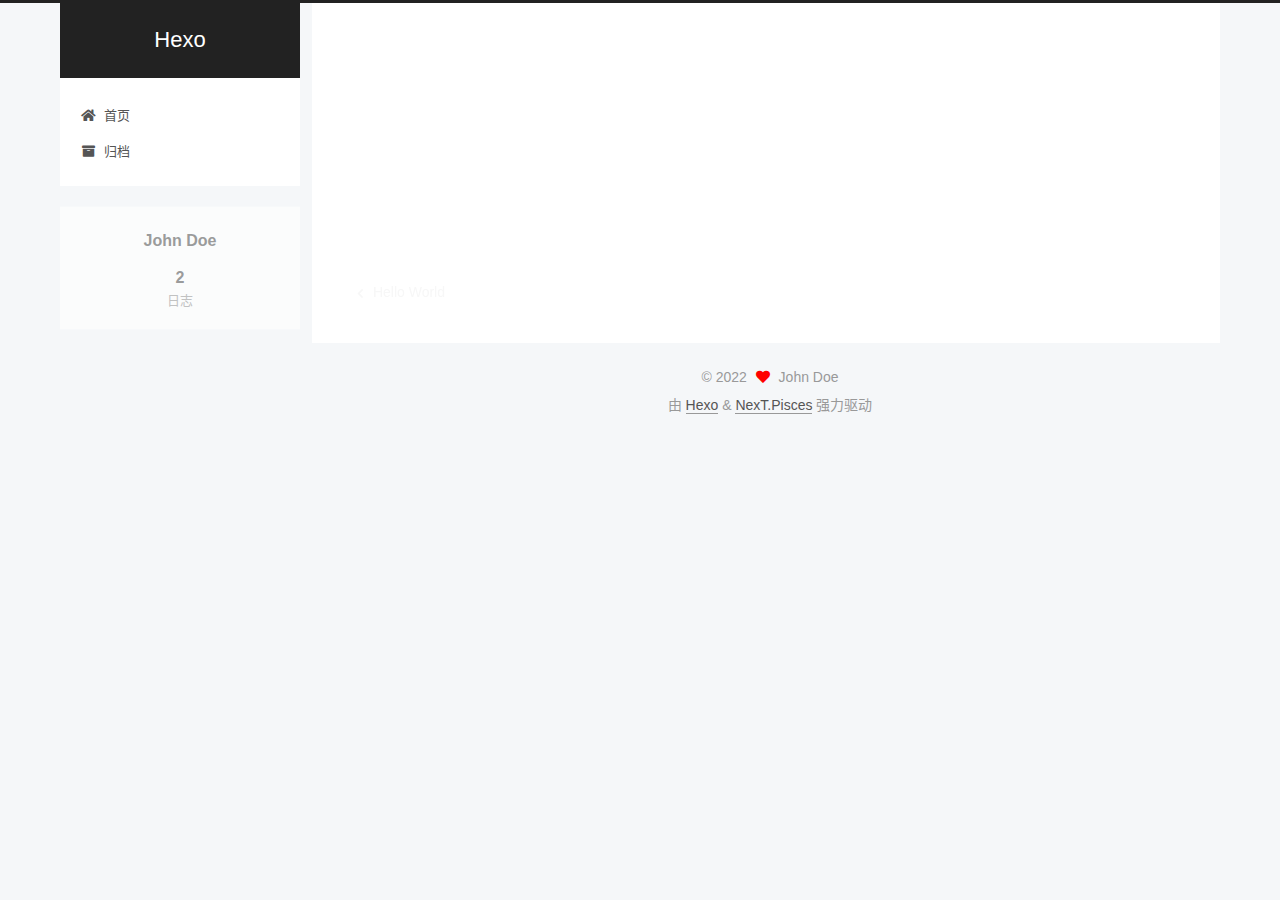
<file: 2022/03/20/my-first-blog/index.html>
<!DOCTYPE html>
<html lang="zh-CN">
<head>
  <meta charset="UTF-8">
<meta name="viewport" content="width=device-width, initial-scale=1, maximum-scale=2">
<meta name="theme-color" content="#222">
<meta name="generator" content="Hexo 5.4.1">
  <link rel="apple-touch-icon" sizes="180x180" href="/images/apple-touch-icon-next.png">
  <link rel="icon" type="image/png" sizes="32x32" href="/images/favicon-32x32-next.png">
  <link rel="icon" type="image/png" sizes="16x16" href="/images/favicon-16x16-next.png">
  <link rel="mask-icon" href="/images/logo.svg" color="#222">

<link rel="stylesheet" href="/css/main.css">


<link rel="stylesheet" href="/lib/font-awesome/css/all.min.css">

<script id="hexo-configurations">
    var NexT = window.NexT || {};
    var CONFIG = {"hostname":"example.com","root":"/","scheme":"Pisces","version":"7.8.0","exturl":false,"sidebar":{"position":"left","display":"post","padding":18,"offset":12,"onmobile":false},"copycode":{"enable":false,"show_result":false,"style":null},"back2top":{"enable":true,"sidebar":false,"scrollpercent":false},"bookmark":{"enable":false,"color":"#222","save":"auto"},"fancybox":false,"mediumzoom":false,"lazyload":false,"pangu":false,"comments":{"style":"tabs","active":null,"storage":true,"lazyload":false,"nav":null},"algolia":{"hits":{"per_page":10},"labels":{"input_placeholder":"Search for Posts","hits_empty":"We didn't find any results for the search: ${query}","hits_stats":"${hits} results found in ${time} ms"}},"localsearch":{"enable":false,"trigger":"auto","top_n_per_article":1,"unescape":false,"preload":false},"motion":{"enable":true,"async":false,"transition":{"post_block":"fadeIn","post_header":"slideDownIn","post_body":"slideDownIn","coll_header":"slideLeftIn","sidebar":"slideUpIn"}}};
  </script>

  <meta name="description" content="First day to build a blog!">
<meta property="og:type" content="article">
<meta property="og:title" content="my-first-blog">
<meta property="og:url" content="http://example.com/2022/03/20/my-first-blog/index.html">
<meta property="og:site_name" content="Hexo">
<meta property="og:description" content="First day to build a blog!">
<meta property="og:locale" content="zh_CN">
<meta property="article:published_time" content="2022-03-20T10:37:30.000Z">
<meta property="article:modified_time" content="2022-03-20T10:39:26.822Z">
<meta property="article:author" content="John Doe">
<meta name="twitter:card" content="summary">

<link rel="canonical" href="http://example.com/2022/03/20/my-first-blog/">


<script id="page-configurations">
  // https://hexo.io/docs/variables.html
  CONFIG.page = {
    sidebar: "",
    isHome : false,
    isPost : true,
    lang   : 'zh-CN'
  };
</script>

  <title>my-first-blog | Hexo</title>
  






  <noscript>
  <style>
  .use-motion .brand,
  .use-motion .menu-item,
  .sidebar-inner,
  .use-motion .post-block,
  .use-motion .pagination,
  .use-motion .comments,
  .use-motion .post-header,
  .use-motion .post-body,
  .use-motion .collection-header { opacity: initial; }

  .use-motion .site-title,
  .use-motion .site-subtitle {
    opacity: initial;
    top: initial;
  }

  .use-motion .logo-line-before i { left: initial; }
  .use-motion .logo-line-after i { right: initial; }
  </style>
</noscript>

</head>

<body itemscope itemtype="http://schema.org/WebPage">
  <div class="container use-motion">
    <div class="headband"></div>

    <header class="header" itemscope itemtype="http://schema.org/WPHeader">
      <div class="header-inner"><div class="site-brand-container">
  <div class="site-nav-toggle">
    <div class="toggle" aria-label="切换导航栏">
      <span class="toggle-line toggle-line-first"></span>
      <span class="toggle-line toggle-line-middle"></span>
      <span class="toggle-line toggle-line-last"></span>
    </div>
  </div>

  <div class="site-meta">

    <a href="/" class="brand" rel="start">
      <span class="logo-line-before"><i></i></span>
      <h1 class="site-title">Hexo</h1>
      <span class="logo-line-after"><i></i></span>
    </a>
  </div>

  <div class="site-nav-right">
    <div class="toggle popup-trigger">
    </div>
  </div>
</div>




<nav class="site-nav">
  <ul id="menu" class="main-menu menu">
        <li class="menu-item menu-item-home">

    <a href="/" rel="section"><i class="fa fa-home fa-fw"></i>首页</a>

  </li>
        <li class="menu-item menu-item-archives">

    <a href="/archives/" rel="section"><i class="fa fa-archive fa-fw"></i>归档</a>

  </li>
  </ul>
</nav>




</div>
    </header>

    
  <div class="back-to-top">
    <i class="fa fa-arrow-up"></i>
    <span>0%</span>
  </div>


    <main class="main">
      <div class="main-inner">
        <div class="content-wrap">
          

          <div class="content post posts-expand">
            

    
  
  
  <article itemscope itemtype="http://schema.org/Article" class="post-block" lang="zh-CN">
    <link itemprop="mainEntityOfPage" href="http://example.com/2022/03/20/my-first-blog/">

    <span hidden itemprop="author" itemscope itemtype="http://schema.org/Person">
      <meta itemprop="image" content="/images/avatar.gif">
      <meta itemprop="name" content="John Doe">
      <meta itemprop="description" content="">
    </span>

    <span hidden itemprop="publisher" itemscope itemtype="http://schema.org/Organization">
      <meta itemprop="name" content="Hexo">
    </span>
      <header class="post-header">
        <h1 class="post-title" itemprop="name headline">
          my-first-blog
        </h1>

        <div class="post-meta">
            <span class="post-meta-item">
              <span class="post-meta-item-icon">
                <i class="far fa-calendar"></i>
              </span>
              <span class="post-meta-item-text">发表于</span>
              

              <time title="创建时间：2022-03-20 18:37:30 / 修改时间：18:39:26" itemprop="dateCreated datePublished" datetime="2022-03-20T18:37:30+08:00">2022-03-20</time>
            </span>

          

        </div>
      </header>

    
    
    
    <div class="post-body" itemprop="articleBody">

      
        <p>First day to build a blog!</p>

    </div>

    
    
    

      <footer class="post-footer">

        


        
    <div class="post-nav">
      <div class="post-nav-item">
    <a href="/2022/03/20/hello-world/" rel="prev" title="Hello World">
      <i class="fa fa-chevron-left"></i> Hello World
    </a></div>
      <div class="post-nav-item"></div>
    </div>
      </footer>
    
  </article>
  
  
  



          </div>
          

<script>
  window.addEventListener('tabs:register', () => {
    let { activeClass } = CONFIG.comments;
    if (CONFIG.comments.storage) {
      activeClass = localStorage.getItem('comments_active') || activeClass;
    }
    if (activeClass) {
      let activeTab = document.querySelector(`a[href="#comment-${activeClass}"]`);
      if (activeTab) {
        activeTab.click();
      }
    }
  });
  if (CONFIG.comments.storage) {
    window.addEventListener('tabs:click', event => {
      if (!event.target.matches('.tabs-comment .tab-content .tab-pane')) return;
      let commentClass = event.target.classList[1];
      localStorage.setItem('comments_active', commentClass);
    });
  }
</script>

        </div>
          
  
  <div class="toggle sidebar-toggle">
    <span class="toggle-line toggle-line-first"></span>
    <span class="toggle-line toggle-line-middle"></span>
    <span class="toggle-line toggle-line-last"></span>
  </div>

  <aside class="sidebar">
    <div class="sidebar-inner">

      <ul class="sidebar-nav motion-element">
        <li class="sidebar-nav-toc">
          文章目录
        </li>
        <li class="sidebar-nav-overview">
          站点概览
        </li>
      </ul>

      <!--noindex-->
      <div class="post-toc-wrap sidebar-panel">
      </div>
      <!--/noindex-->

      <div class="site-overview-wrap sidebar-panel">
        <div class="site-author motion-element" itemprop="author" itemscope itemtype="http://schema.org/Person">
  <p class="site-author-name" itemprop="name">John Doe</p>
  <div class="site-description" itemprop="description"></div>
</div>
<div class="site-state-wrap motion-element">
  <nav class="site-state">
      <div class="site-state-item site-state-posts">
          <a href="/archives/">
        
          <span class="site-state-item-count">2</span>
          <span class="site-state-item-name">日志</span>
        </a>
      </div>
  </nav>
</div>



      </div>

    </div>
  </aside>
  <div id="sidebar-dimmer"></div>


      </div>
    </main>

    <footer class="footer">
      <div class="footer-inner">
        

        

<div class="copyright">
  
  &copy; 
  <span itemprop="copyrightYear">2022</span>
  <span class="with-love">
    <i class="fa fa-heart"></i>
  </span>
  <span class="author" itemprop="copyrightHolder">John Doe</span>
</div>
  <div class="powered-by">由 <a href="https://hexo.io/" class="theme-link" rel="noopener" target="_blank">Hexo</a> & <a href="https://pisces.theme-next.org/" class="theme-link" rel="noopener" target="_blank">NexT.Pisces</a> 强力驱动
  </div>

        








      </div>
    </footer>
  </div>

  
  <script src="/lib/anime.min.js"></script>
  <script src="/lib/velocity/velocity.min.js"></script>
  <script src="/lib/velocity/velocity.ui.min.js"></script>

<script src="/js/utils.js"></script>

<script src="/js/motion.js"></script>


<script src="/js/schemes/pisces.js"></script>


<script src="/js/next-boot.js"></script>




  















  

  

</body>
</html>
</file>
<file: css/main.css>
:root {
  --body-bg-color: #f5f7f9;
  --content-bg-color: #fff;
  --card-bg-color: #f5f5f5;
  --text-color: #555;
  --blockquote-color: #666;
  --link-color: #555;
  --link-hover-color: #222;
  --brand-color: #fff;
  --brand-hover-color: #fff;
  --table-row-odd-bg-color: #f9f9f9;
  --table-row-hover-bg-color: #f5f5f5;
  --menu-item-bg-color: #f5f5f5;
  --btn-default-bg: #fff;
  --btn-default-color: #555;
  --btn-default-border-color: #555;
  --btn-default-hover-bg: #222;
  --btn-default-hover-color: #fff;
  --btn-default-hover-border-color: #222;
}
html {
  line-height: 1.15; /* 1 */
  -webkit-text-size-adjust: 100%; /* 2 */
}
body {
  margin: 0;
}
main {
  display: block;
}
h1 {
  font-size: 2em;
  margin: 0.67em 0;
}
hr {
  box-sizing: content-box; /* 1 */
  height: 0; /* 1 */
  overflow: visible; /* 2 */
}
pre {
  font-family: monospace, monospace; /* 1 */
  font-size: 1em; /* 2 */
}
a {
  background: transparent;
}
abbr[title] {
  border-bottom: none; /* 1 */
  text-decoration: underline; /* 2 */
  text-decoration: underline dotted; /* 2 */
}
b,
strong {
  font-weight: bolder;
}
code,
kbd,
samp {
  font-family: monospace, monospace; /* 1 */
  font-size: 1em; /* 2 */
}
small {
  font-size: 80%;
}
sub,
sup {
  font-size: 75%;
  line-height: 0;
  position: relative;
  vertical-align: baseline;
}
sub {
  bottom: -0.25em;
}
sup {
  top: -0.5em;
}
img {
  border-style: none;
}
button,
input,
optgroup,
select,
textarea {
  font-family: inherit; /* 1 */
  font-size: 100%; /* 1 */
  line-height: 1.15; /* 1 */
  margin: 0; /* 2 */
}
button,
input {
/* 1 */
  overflow: visible;
}
button,
select {
/* 1 */
  text-transform: none;
}
button,
[type='button'],
[type='reset'],
[type='submit'] {
  -webkit-appearance: button;
}
button::-moz-focus-inner,
[type='button']::-moz-focus-inner,
[type='reset']::-moz-focus-inner,
[type='submit']::-moz-focus-inner {
  border-style: none;
  padding: 0;
}
button:-moz-focusring,
[type='button']:-moz-focusring,
[type='reset']:-moz-focusring,
[type='submit']:-moz-focusring {
  outline: 1px dotted ButtonText;
}
fieldset {
  padding: 0.35em 0.75em 0.625em;
}
legend {
  box-sizing: border-box; /* 1 */
  color: inherit; /* 2 */
  display: table; /* 1 */
  max-width: 100%; /* 1 */
  padding: 0; /* 3 */
  white-space: normal; /* 1 */
}
progress {
  vertical-align: baseline;
}
textarea {
  overflow: auto;
}
[type='checkbox'],
[type='radio'] {
  box-sizing: border-box; /* 1 */
  padding: 0; /* 2 */
}
[type='number']::-webkit-inner-spin-button,
[type='number']::-webkit-outer-spin-button {
  height: auto;
}
[type='search'] {
  outline-offset: -2px; /* 2 */
  -webkit-appearance: textfield; /* 1 */
}
[type='search']::-webkit-search-decoration {
  -webkit-appearance: none;
}
::-webkit-file-upload-button {
  font: inherit; /* 2 */
  -webkit-appearance: button; /* 1 */
}
details {
  display: block;
}
summary {
  display: list-item;
}
template {
  display: none;
}
[hidden] {
  display: none;
}
::selection {
  background: #262a30;
  color: #eee;
}
html,
body {
  height: 100%;
}
body {
  background: var(--body-bg-color);
  color: var(--text-color);
  font-family: 'Lato', "PingFang SC", "Microsoft YaHei", sans-serif;
  font-size: 1em;
  line-height: 2;
}
@media (max-width: 991px) {
  body {
    padding-left: 0 !important;
    padding-right: 0 !important;
  }
}
h1,
h2,
h3,
h4,
h5,
h6 {
  font-family: 'Lato', "PingFang SC", "Microsoft YaHei", sans-serif;
  font-weight: bold;
  line-height: 1.5;
  margin: 20px 0 15px;
}
h1 {
  font-size: 1.5em;
}
h2 {
  font-size: 1.375em;
}
h3 {
  font-size: 1.25em;
}
h4 {
  font-size: 1.125em;
}
h5 {
  font-size: 1em;
}
h6 {
  font-size: 0.875em;
}
p {
  margin: 0 0 20px 0;
}
a,
span.exturl {
  border-bottom: 1px solid #999;
  color: var(--link-color);
  outline: 0;
  text-decoration: none;
  overflow-wrap: break-word;
  word-wrap: break-word;
  cursor: pointer;
}
a:hover,
span.exturl:hover {
  border-bottom-color: var(--link-hover-color);
  color: var(--link-hover-color);
}
iframe,
img,
video {
  display: block;
  margin-left: auto;
  margin-right: auto;
  max-width: 100%;
}
hr {
  background-image: repeating-linear-gradient(-45deg, #ddd, #ddd 4px, transparent 4px, transparent 8px);
  border: 0;
  height: 3px;
  margin: 40px 0;
}
blockquote {
  border-left: 4px solid #ddd;
  color: var(--blockquote-color);
  margin: 0;
  padding: 0 15px;
}
blockquote cite::before {
  content: '-';
  padding: 0 5px;
}
dt {
  font-weight: bold;
}
dd {
  margin: 0;
  padding: 0;
}
kbd {
  background-color: #f5f5f5;
  background-image: linear-gradient(#eee, #fff, #eee);
  border: 1px solid #ccc;
  border-radius: 0.2em;
  box-shadow: 0.1em 0.1em 0.2em rgba(0,0,0,0.1);
  color: #555;
  font-family: inherit;
  padding: 0.1em 0.3em;
  white-space: nowrap;
}
.table-container {
  overflow: auto;
}
table {
  border-collapse: collapse;
  border-spacing: 0;
  font-size: 0.875em;
  margin: 0 0 20px 0;
  width: 100%;
}
tbody tr:nth-of-type(odd) {
  background: var(--table-row-odd-bg-color);
}
tbody tr:hover {
  background: var(--table-row-hover-bg-color);
}
caption,
th,
td {
  font-weight: normal;
  padding: 8px;
  vertical-align: middle;
}
th,
td {
  border: 1px solid #ddd;
  border-bottom: 3px solid #ddd;
}
th {
  font-weight: 700;
  padding-bottom: 10px;
}
td {
  border-bottom-width: 1px;
}
.btn {
  background: var(--btn-default-bg);
  border: 2px solid var(--btn-default-border-color);
  border-radius: 2px;
  color: var(--btn-default-color);
  display: inline-block;
  font-size: 0.875em;
  line-height: 2;
  padding: 0 20px;
  text-decoration: none;
  transition-property: background-color;
  transition-delay: 0s;
  transition-duration: 0.2s;
  transition-timing-function: ease-in-out;
}
.btn:hover {
  background: var(--btn-default-hover-bg);
  border-color: var(--btn-default-hover-border-color);
  color: var(--btn-default-hover-color);
}
.btn + .btn {
  margin: 0 0 8px 8px;
}
.btn .fa-fw {
  text-align: left;
  width: 1.285714285714286em;
}
.toggle {
  line-height: 0;
}
.toggle .toggle-line {
  background: #fff;
  display: inline-block;
  height: 2px;
  left: 0;
  position: relative;
  top: 0;
  transition: all 0.4s;
  vertical-align: top;
  width: 100%;
}
.toggle .toggle-line:not(:first-child) {
  margin-top: 3px;
}
.toggle.toggle-arrow .toggle-line-first {
  left: 50%;
  top: 2px;
  transform: rotate(45deg);
  width: 50%;
}
.toggle.toggle-arrow .toggle-line-middle {
  left: 2px;
  width: 90%;
}
.toggle.toggle-arrow .toggle-line-last {
  left: 50%;
  top: -2px;
  transform: rotate(-45deg);
  width: 50%;
}
.toggle.toggle-close .toggle-line-first {
  transform: rotate(-45deg);
  top: 5px;
}
.toggle.toggle-close .toggle-line-middle {
  opacity: 0;
}
.toggle.toggle-close .toggle-line-last {
  transform: rotate(45deg);
  top: -5px;
}
.highlight,
pre {
  background: #f7f7f7;
  color: #4d4d4c;
  line-height: 1.6;
  margin: 0 auto 20px;
}
pre,
code {
  font-family: consolas, Menlo, monospace, "PingFang SC", "Microsoft YaHei";
}
code {
  background: #eee;
  border-radius: 3px;
  color: #555;
  padding: 2px 4px;
  overflow-wrap: break-word;
  word-wrap: break-word;
}
.highlight *::selection {
  background: #d6d6d6;
}
.highlight pre {
  border: 0;
  margin: 0;
  padding: 10px 0;
}
.highlight table {
  border: 0;
  margin: 0;
  width: auto;
}
.highlight td {
  border: 0;
  padding: 0;
}
.highlight figcaption {
  background: #eff2f3;
  color: #4d4d4c;
  display: flex;
  font-size: 0.875em;
  justify-content: space-between;
  line-height: 1.2;
  padding: 0.5em;
}
.highlight figcaption a {
  color: #4d4d4c;
}
.highlight figcaption a:hover {
  border-bottom-color: #4d4d4c;
}
.highlight .gutter {
  -moz-user-select: none;
  -ms-user-select: none;
  -webkit-user-select: none;
  user-select: none;
}
.highlight .gutter pre {
  background: #eff2f3;
  color: #869194;
  padding-left: 10px;
  padding-right: 10px;
  text-align: right;
}
.highlight .code pre {
  background: #f7f7f7;
  padding-left: 10px;
  width: 100%;
}
.gist table {
  width: auto;
}
.gist table td {
  border: 0;
}
pre {
  overflow: auto;
  padding: 10px;
}
pre code {
  background: none;
  color: #4d4d4c;
  font-size: 0.875em;
  padding: 0;
  text-shadow: none;
}
pre .deletion {
  background: #fdd;
}
pre .addition {
  background: #dfd;
}
pre .meta {
  color: #eab700;
  -moz-user-select: none;
  -ms-user-select: none;
  -webkit-user-select: none;
  user-select: none;
}
pre .comment {
  color: #8e908c;
}
pre .variable,
pre .attribute,
pre .tag,
pre .name,
pre .regexp,
pre .ruby .constant,
pre .xml .tag .title,
pre .xml .pi,
pre .xml .doctype,
pre .html .doctype,
pre .css .id,
pre .css .class,
pre .css .pseudo {
  color: #c82829;
}
pre .number,
pre .preprocessor,
pre .built_in,
pre .builtin-name,
pre .literal,
pre .params,
pre .constant,
pre .command {
  color: #f5871f;
}
pre .ruby .class .title,
pre .css .rules .attribute,
pre .string,
pre .symbol,
pre .value,
pre .inheritance,
pre .header,
pre .ruby .symbol,
pre .xml .cdata,
pre .special,
pre .formula {
  color: #718c00;
}
pre .title,
pre .css .hexcolor {
  color: #3e999f;
}
pre .function,
pre .python .decorator,
pre .python .title,
pre .ruby .function .title,
pre .ruby .title .keyword,
pre .perl .sub,
pre .javascript .title,
pre .coffeescript .title {
  color: #4271ae;
}
pre .keyword,
pre .javascript .function {
  color: #8959a8;
}
.blockquote-center {
  border-left: none;
  margin: 40px 0;
  padding: 0;
  position: relative;
  text-align: center;
}
.blockquote-center .fa {
  display: block;
  opacity: 0.6;
  position: absolute;
  width: 100%;
}
.blockquote-center .fa-quote-left {
  border-top: 1px solid #ccc;
  text-align: left;
  top: -20px;
}
.blockquote-center .fa-quote-right {
  border-bottom: 1px solid #ccc;
  text-align: right;
  bottom: -20px;
}
.blockquote-center p,
.blockquote-center div {
  text-align: center;
}
.post-body .group-picture img {
  margin: 0 auto;
  padding: 0 3px;
}
.group-picture-row {
  margin-bottom: 6px;
  overflow: hidden;
}
.group-picture-column {
  float: left;
  margin-bottom: 10px;
}
.post-body .label {
  color: #555;
  display: inline;
  padding: 0 2px;
}
.post-body .label.default {
  background: #f0f0f0;
}
.post-body .label.primary {
  background: #efe6f7;
}
.post-body .label.info {
  background: #e5f2f8;
}
.post-body .label.success {
  background: #e7f4e9;
}
.post-body .label.warning {
  background: #fcf6e1;
}
.post-body .label.danger {
  background: #fae8eb;
}
.post-body .tabs {
  margin-bottom: 20px;
}
.post-body .tabs,
.tabs-comment {
  display: block;
  padding-top: 10px;
  position: relative;
}
.post-body .tabs ul.nav-tabs,
.tabs-comment ul.nav-tabs {
  display: flex;
  flex-wrap: wrap;
  margin: 0;
  margin-bottom: -1px;
  padding: 0;
}
@media (max-width: 413px) {
  .post-body .tabs ul.nav-tabs,
  .tabs-comment ul.nav-tabs {
    display: block;
    margin-bottom: 5px;
  }
}
.post-body .tabs ul.nav-tabs li.tab,
.tabs-comment ul.nav-tabs li.tab {
  border-bottom: 1px solid #ddd;
  border-left: 1px solid transparent;
  border-right: 1px solid transparent;
  border-top: 3px solid transparent;
  flex-grow: 1;
  list-style-type: none;
  border-radius: 0 0 0 0;
}
@media (max-width: 413px) {
  .post-body .tabs ul.nav-tabs li.tab,
  .tabs-comment ul.nav-tabs li.tab {
    border-bottom: 1px solid transparent;
    border-left: 3px solid transparent;
    border-right: 1px solid transparent;
    border-top: 1px solid transparent;
  }
}
@media (max-width: 413px) {
  .post-body .tabs ul.nav-tabs li.tab,
  .tabs-comment ul.nav-tabs li.tab {
    border-radius: 0;
  }
}
.post-body .tabs ul.nav-tabs li.tab a,
.tabs-comment ul.nav-tabs li.tab a {
  border-bottom: initial;
  display: block;
  line-height: 1.8;
  outline: 0;
  padding: 0.25em 0.75em;
  text-align: center;
  transition-delay: 0s;
  transition-duration: 0.2s;
  transition-timing-function: ease-out;
}
.post-body .tabs ul.nav-tabs li.tab a i,
.tabs-comment ul.nav-tabs li.tab a i {
  width: 1.285714285714286em;
}
.post-body .tabs ul.nav-tabs li.tab.active,
.tabs-comment ul.nav-tabs li.tab.active {
  border-bottom: 1px solid transparent;
  border-left: 1px solid #ddd;
  border-right: 1px solid #ddd;
  border-top: 3px solid #fc6423;
}
@media (max-width: 413px) {
  .post-body .tabs ul.nav-tabs li.tab.active,
  .tabs-comment ul.nav-tabs li.tab.active {
    border-bottom: 1px solid #ddd;
    border-left: 3px solid #fc6423;
    border-right: 1px solid #ddd;
    border-top: 1px solid #ddd;
  }
}
.post-body .tabs ul.nav-tabs li.tab.active a,
.tabs-comment ul.nav-tabs li.tab.active a {
  color: var(--link-color);
  cursor: default;
}
.post-body .tabs .tab-content .tab-pane,
.tabs-comment .tab-content .tab-pane {
  border: 1px solid #ddd;
  border-top: 0;
  padding: 20px 20px 0 20px;
  border-radius: 0;
}
.post-body .tabs .tab-content .tab-pane:not(.active),
.tabs-comment .tab-content .tab-pane:not(.active) {
  display: none;
}
.post-body .tabs .tab-content .tab-pane.active,
.tabs-comment .tab-content .tab-pane.active {
  display: block;
}
.post-body .tabs .tab-content .tab-pane.active:nth-of-type(1),
.tabs-comment .tab-content .tab-pane.active:nth-of-type(1) {
  border-radius: 0 0 0 0;
}
@media (max-width: 413px) {
  .post-body .tabs .tab-content .tab-pane.active:nth-of-type(1),
  .tabs-comment .tab-content .tab-pane.active:nth-of-type(1) {
    border-radius: 0;
  }
}
.post-body .note {
  border-radius: 3px;
  margin-bottom: 20px;
  padding: 1em;
  position: relative;
  border: 1px solid #eee;
  border-left-width: 5px;
}
.post-body .note h2,
.post-body .note h3,
.post-body .note h4,
.post-body .note h5,
.post-body .note h6 {
  margin-top: 0;
  border-bottom: initial;
  margin-bottom: 0;
  padding-top: 0;
}
.post-body .note p:first-child,
.post-body .note ul:first-child,
.post-body .note ol:first-child,
.post-body .note table:first-child,
.post-body .note pre:first-child,
.post-body .note blockquote:first-child,
.post-body .note img:first-child {
  margin-top: 0;
}
.post-body .note p:last-child,
.post-body .note ul:last-child,
.post-body .note ol:last-child,
.post-body .note table:last-child,
.post-body .note pre:last-child,
.post-body .note blockquote:last-child,
.post-body .note img:last-child {
  margin-bottom: 0;
}
.post-body .note.default {
  border-left-color: #777;
}
.post-body .note.default h2,
.post-body .note.default h3,
.post-body .note.default h4,
.post-body .note.default h5,
.post-body .note.default h6 {
  color: #777;
}
.post-body .note.primary {
  border-left-color: #6f42c1;
}
.post-body .note.primary h2,
.post-body .note.primary h3,
.post-body .note.primary h4,
.post-body .note.primary h5,
.post-body .note.primary h6 {
  color: #6f42c1;
}
.post-body .note.info {
  border-left-color: #428bca;
}
.post-body .note.info h2,
.post-body .note.info h3,
.post-body .note.info h4,
.post-body .note.info h5,
.post-body .note.info h6 {
  color: #428bca;
}
.post-body .note.success {
  border-left-color: #5cb85c;
}
.post-body .note.success h2,
.post-body .note.success h3,
.post-body .note.success h4,
.post-body .note.success h5,
.post-body .note.success h6 {
  color: #5cb85c;
}
.post-body .note.warning {
  border-left-color: #f0ad4e;
}
.post-body .note.warning h2,
.post-body .note.warning h3,
.post-body .note.warning h4,
.post-body .note.warning h5,
.post-body .note.warning h6 {
  color: #f0ad4e;
}
.post-body .note.danger {
  border-left-color: #d9534f;
}
.post-body .note.danger h2,
.post-body .note.danger h3,
.post-body .note.danger h4,
.post-body .note.danger h5,
.post-body .note.danger h6 {
  color: #d9534f;
}
.pagination .prev,
.pagination .next,
.pagination .page-number,
.pagination .space {
  display: inline-block;
  margin: 0 10px;
  padding: 0 11px;
  position: relative;
  top: -1px;
}
@media (max-width: 767px) {
  .pagination .prev,
  .pagination .next,
  .pagination .page-number,
  .pagination .space {
    margin: 0 5px;
  }
}
.pagination {
  border-top: 1px solid #eee;
  margin: 120px 0 0;
  text-align: center;
}
.pagination .prev,
.pagination .next,
.pagination .page-number {
  border-bottom: 0;
  border-top: 1px solid #eee;
  transition-property: border-color;
  transition-delay: 0s;
  transition-duration: 0.2s;
  transition-timing-function: ease-in-out;
}
.pagination .prev:hover,
.pagination .next:hover,
.pagination .page-number:hover {
  border-top-color: #222;
}
.pagination .space {
  margin: 0;
  padding: 0;
}
.pagination .prev {
  margin-left: 0;
}
.pagination .next {
  margin-right: 0;
}
.pagination .page-number.current {
  background: #ccc;
  border-top-color: #ccc;
  color: #fff;
}
@media (max-width: 767px) {
  .pagination {
    border-top: none;
  }
  .pagination .prev,
  .pagination .next,
  .pagination .page-number {
    border-bottom: 1px solid #eee;
    border-top: 0;
    margin-bottom: 10px;
    padding: 0 10px;
  }
  .pagination .prev:hover,
  .pagination .next:hover,
  .pagination .page-number:hover {
    border-bottom-color: #222;
  }
}
.comments {
  margin-top: 60px;
  overflow: hidden;
}
.comment-button-group {
  display: flex;
  flex-wrap: wrap-reverse;
  justify-content: center;
  margin: 1em 0;
}
.comment-button-group .comment-button {
  margin: 0.1em 0.2em;
}
.comment-button-group .comment-button.active {
  background: var(--btn-default-hover-bg);
  border-color: var(--btn-default-hover-border-color);
  color: var(--btn-default-hover-color);
}
.comment-position {
  display: none;
}
.comment-position.active {
  display: block;
}
.tabs-comment {
  background: var(--content-bg-color);
  margin-top: 4em;
  padding-top: 0;
}
.tabs-comment .comments {
  border: 0;
  box-shadow: none;
  margin-top: 0;
  padding-top: 0;
}
.container {
  min-height: 100%;
  position: relative;
}
.main-inner {
  margin: 0 auto;
  width: calc(100% - 20px);
}
@media (min-width: 1200px) {
  .main-inner {
    width: 1160px;
  }
}
@media (min-width: 1600px) {
  .main-inner {
    width: 73%;
  }
}
@media (max-width: 767px) {
  .content-wrap {
    padding: 0 20px;
  }
}
.header {
  background: transparent;
}
.header-inner {
  margin: 0 auto;
  width: calc(100% - 20px);
}
@media (min-width: 1200px) {
  .header-inner {
    width: 1160px;
  }
}
@media (min-width: 1600px) {
  .header-inner {
    width: 73%;
  }
}
.site-brand-container {
  display: flex;
  flex-shrink: 0;
  padding: 0 10px;
}
.headband {
  background: #222;
  height: 3px;
}
.site-meta {
  flex-grow: 1;
  text-align: center;
}
@media (max-width: 767px) {
  .site-meta {
    text-align: center;
  }
}
.brand {
  border-bottom: none;
  color: var(--brand-color);
  display: inline-block;
  line-height: 1.375em;
  padding: 0 40px;
  position: relative;
}
.brand:hover {
  color: var(--brand-hover-color);
}
.site-title {
  font-family: 'Lato', "PingFang SC", "Microsoft YaHei", sans-serif;
  font-size: 1.375em;
  font-weight: normal;
  margin: 0;
}
.site-subtitle {
  color: #ddd;
  font-size: 0.8125em;
  margin: 10px 0;
}
.use-motion .brand {
  opacity: 0;
}
.use-motion .site-title,
.use-motion .site-subtitle,
.use-motion .custom-logo-image {
  opacity: 0;
  position: relative;
  top: -10px;
}
.site-nav-toggle,
.site-nav-right {
  display: none;
}
@media (max-width: 767px) {
  .site-nav-toggle,
  .site-nav-right {
    display: flex;
    flex-direction: column;
    justify-content: center;
  }
}
.site-nav-toggle .toggle,
.site-nav-right .toggle {
  color: var(--text-color);
  padding: 10px;
  width: 22px;
}
.site-nav-toggle .toggle .toggle-line,
.site-nav-right .toggle .toggle-line {
  background: var(--text-color);
  border-radius: 1px;
}
.site-nav {
  display: block;
}
@media (max-width: 767px) {
  .site-nav {
    clear: both;
    display: none;
  }
}
.site-nav.site-nav-on {
  display: block;
}
.menu {
  margin-top: 20px;
  padding-left: 0;
  text-align: center;
}
.menu-item {
  display: inline-block;
  list-style: none;
  margin: 0 10px;
}
@media (max-width: 767px) {
  .menu-item {
    display: block;
    margin-top: 10px;
  }
  .menu-item.menu-item-search {
    display: none;
  }
}
.menu-item a,
.menu-item span.exturl {
  border-bottom: 0;
  display: block;
  font-size: 0.8125em;
  transition-property: border-color;
  transition-delay: 0s;
  transition-duration: 0.2s;
  transition-timing-function: ease-in-out;
}
@media (hover: none) {
  .menu-item a:hover,
  .menu-item span.exturl:hover {
    border-bottom-color: transparent !important;
  }
}
.menu-item .fa,
.menu-item .fab,
.menu-item .far,
.menu-item .fas {
  margin-right: 8px;
}
.menu-item .badge {
  display: inline-block;
  font-weight: bold;
  line-height: 1;
  margin-left: 0.35em;
  margin-top: 0.35em;
  text-align: center;
  white-space: nowrap;
}
@media (max-width: 767px) {
  .menu-item .badge {
    float: right;
    margin-left: 0;
  }
}
.menu-item-active a,
.menu .menu-item a:hover,
.menu .menu-item span.exturl:hover {
  background: var(--menu-item-bg-color);
}
.use-motion .menu-item {
  opacity: 0;
}
.sidebar {
  background: #222;
  bottom: 0;
  box-shadow: inset 0 2px 6px #000;
  position: fixed;
  top: 0;
}
@media (max-width: 991px) {
  .sidebar {
    display: none;
  }
}
.sidebar-inner {
  color: #999;
  padding: 18px 10px;
  text-align: center;
}
.cc-license {
  margin-top: 10px;
  text-align: center;
}
.cc-license .cc-opacity {
  border-bottom: none;
  opacity: 0.7;
}
.cc-license .cc-opacity:hover {
  opacity: 0.9;
}
.cc-license img {
  display: inline-block;
}
.site-author-image {
  border: 1px solid #eee;
  display: block;
  margin: 0 auto;
  max-width: 120px;
  padding: 2px;
}
.site-author-name {
  color: var(--text-color);
  font-weight: 600;
  margin: 0;
  text-align: center;
}
.site-description {
  color: #999;
  font-size: 0.8125em;
  margin-top: 0;
  text-align: center;
}
.links-of-author {
  margin-top: 15px;
}
.links-of-author a,
.links-of-author span.exturl {
  border-bottom-color: #555;
  display: inline-block;
  font-size: 0.8125em;
  margin-bottom: 10px;
  margin-right: 10px;
  vertical-align: middle;
}
.links-of-author a::before,
.links-of-author span.exturl::before {
  background: #f0cc38;
  border-radius: 50%;
  content: ' ';
  display: inline-block;
  height: 4px;
  margin-right: 3px;
  vertical-align: middle;
  width: 4px;
}
.sidebar-button {
  margin-top: 15px;
}
.sidebar-button a {
  border: 1px solid #fc6423;
  border-radius: 4px;
  color: #fc6423;
  display: inline-block;
  padding: 0 15px;
}
.sidebar-button a .fa,
.sidebar-button a .fab,
.sidebar-button a .far,
.sidebar-button a .fas {
  margin-right: 5px;
}
.sidebar-button a:hover {
  background: #fc6423;
  border: 1px solid #fc6423;
  color: #fff;
}
.sidebar-button a:hover .fa,
.sidebar-button a:hover .fab,
.sidebar-button a:hover .far,
.sidebar-button a:hover .fas {
  color: #fff;
}
.links-of-blogroll {
  font-size: 0.8125em;
  margin-top: 10px;
}
.links-of-blogroll-title {
  font-size: 0.875em;
  font-weight: 600;
  margin-top: 0;
}
.links-of-blogroll-list {
  list-style: none;
  margin: 0;
  padding: 0;
}
#sidebar-dimmer {
  display: none;
}
@media (max-width: 767px) {
  #sidebar-dimmer {
    background: #000;
    display: block;
    height: 100%;
    left: 100%;
    opacity: 0;
    position: fixed;
    top: 0;
    width: 100%;
    z-index: 1100;
  }
  .sidebar-active + #sidebar-dimmer {
    opacity: 0.7;
    transform: translateX(-100%);
    transition: opacity 0.5s;
  }
}
.sidebar-nav {
  margin: 0;
  padding-bottom: 20px;
  padding-left: 0;
}
.sidebar-nav li {
  border-bottom: 1px solid transparent;
  color: var(--text-color);
  cursor: pointer;
  display: inline-block;
  font-size: 0.875em;
}
.sidebar-nav li.sidebar-nav-overview {
  margin-left: 10px;
}
.sidebar-nav li:hover {
  color: #fc6423;
}
.sidebar-nav .sidebar-nav-active {
  border-bottom-color: #fc6423;
  color: #fc6423;
}
.sidebar-nav .sidebar-nav-active:hover {
  color: #fc6423;
}
.sidebar-panel {
  display: none;
  overflow-x: hidden;
  overflow-y: auto;
}
.sidebar-panel-active {
  display: block;
}
.sidebar-toggle {
  background: #222;
  bottom: 45px;
  cursor: pointer;
  height: 14px;
  left: 30px;
  padding: 5px;
  position: fixed;
  width: 14px;
  z-index: 1300;
}
@media (max-width: 991px) {
  .sidebar-toggle {
    left: 20px;
    opacity: 0.8;
    display: none;
  }
}
.sidebar-toggle:hover .toggle-line {
  background: #fc6423;
}
.post-toc {
  font-size: 0.875em;
}
.post-toc ol {
  list-style: none;
  margin: 0;
  padding: 0 2px 5px 10px;
  text-align: left;
}
.post-toc ol > ol {
  padding-left: 0;
}
.post-toc ol a {
  transition-property: all;
  transition-delay: 0s;
  transition-duration: 0.2s;
  transition-timing-function: ease-in-out;
}
.post-toc .nav-item {
  line-height: 1.8;
  overflow: hidden;
  text-overflow: ellipsis;
  white-space: nowrap;
}
.post-toc .nav .nav-child {
  display: none;
}
.post-toc .nav .active > .nav-child {
  display: block;
}
.post-toc .nav .active-current > .nav-child {
  display: block;
}
.post-toc .nav .active-current > .nav-child > .nav-item {
  display: block;
}
.post-toc .nav .active > a {
  border-bottom-color: #fc6423;
  color: #fc6423;
}
.post-toc .nav .active-current > a {
  color: #fc6423;
}
.post-toc .nav .active-current > a:hover {
  color: #fc6423;
}
.site-state {
  display: flex;
  justify-content: center;
  line-height: 1.4;
  margin-top: 10px;
  overflow: hidden;
  text-align: center;
  white-space: nowrap;
}
.site-state-item {
  padding: 0 15px;
}
.site-state-item:not(:first-child) {
  border-left: 1px solid #eee;
}
.site-state-item a {
  border-bottom: none;
}
.site-state-item-count {
  display: block;
  font-size: 1em;
  font-weight: 600;
  text-align: center;
}
.site-state-item-name {
  color: #999;
  font-size: 0.8125em;
}
.footer {
  color: #999;
  font-size: 0.875em;
  padding: 20px 0;
}
.footer.footer-fixed {
  bottom: 0;
  left: 0;
  position: absolute;
  right: 0;
}
.footer-inner {
  box-sizing: border-box;
  margin: 0 auto;
  text-align: center;
  width: calc(100% - 20px);
}
@media (min-width: 1200px) {
  .footer-inner {
    width: 1160px;
  }
}
@media (min-width: 1600px) {
  .footer-inner {
    width: 73%;
  }
}
.languages {
  display: inline-block;
  font-size: 1.125em;
  position: relative;
}
.languages .lang-select-label span {
  margin: 0 0.5em;
}
.languages .lang-select {
  height: 100%;
  left: 0;
  opacity: 0;
  position: absolute;
  top: 0;
  width: 100%;
}
.with-love {
  color: #ff0000;
  display: inline-block;
  margin: 0 5px;
}
.powered-by,
.theme-info {
  display: inline-block;
}
@-moz-keyframes iconAnimate {
  0%, 100% {
    transform: scale(1);
  }
  10%, 30% {
    transform: scale(0.9);
  }
  20%, 40%, 60%, 80% {
    transform: scale(1.1);
  }
  50%, 70% {
    transform: scale(1.1);
  }
}
@-webkit-keyframes iconAnimate {
  0%, 100% {
    transform: scale(1);
  }
  10%, 30% {
    transform: scale(0.9);
  }
  20%, 40%, 60%, 80% {
    transform: scale(1.1);
  }
  50%, 70% {
    transform: scale(1.1);
  }
}
@-o-keyframes iconAnimate {
  0%, 100% {
    transform: scale(1);
  }
  10%, 30% {
    transform: scale(0.9);
  }
  20%, 40%, 60%, 80% {
    transform: scale(1.1);
  }
  50%, 70% {
    transform: scale(1.1);
  }
}
@keyframes iconAnimate {
  0%, 100% {
    transform: scale(1);
  }
  10%, 30% {
    transform: scale(0.9);
  }
  20%, 40%, 60%, 80% {
    transform: scale(1.1);
  }
  50%, 70% {
    transform: scale(1.1);
  }
}
.back-to-top {
  font-size: 12px;
  text-align: center;
  transition-delay: 0s;
  transition-duration: 0.2s;
  transition-timing-function: ease-in-out;
}
.back-to-top {
  background: #222;
  bottom: -100px;
  box-sizing: border-box;
  color: #fff;
  cursor: pointer;
  left: 30px;
  opacity: 0.6;
  padding: 0 6px;
  position: fixed;
  transition-property: bottom;
  z-index: 1300;
  width: 24px;
}
.back-to-top span {
  display: none;
}
.back-to-top:hover {
  color: #fc6423;
}
.back-to-top.back-to-top-on {
  bottom: 30px;
}
@media (max-width: 991px) {
  .back-to-top {
    left: 20px;
    opacity: 0.8;
  }
}
.post-body {
  font-family: 'Lato', "PingFang SC", "Microsoft YaHei", sans-serif;
  overflow-wrap: break-word;
  word-wrap: break-word;
}
@media (min-width: 1200px) {
  .post-body {
    font-size: 1.125em;
  }
}
.post-body .exturl .fa {
  font-size: 0.875em;
  margin-left: 4px;
}
.post-body .image-caption,
.post-body .figure .caption {
  color: #999;
  font-size: 0.875em;
  font-weight: bold;
  line-height: 1;
  margin: -20px auto 15px;
  text-align: center;
}
.post-sticky-flag {
  display: inline-block;
  transform: rotate(30deg);
}
.post-button {
  margin-top: 40px;
  text-align: center;
}
.use-motion .post-block,
.use-motion .pagination,
.use-motion .comments {
  opacity: 0;
}
.use-motion .post-header {
  opacity: 0;
}
.use-motion .post-body {
  opacity: 0;
}
.use-motion .collection-header {
  opacity: 0;
}
.posts-collapse {
  margin-left: 35px;
  position: relative;
}
@media (max-width: 767px) {
  .posts-collapse {
    margin-left: 0px;
    margin-right: 0px;
  }
}
.posts-collapse .collection-title {
  font-size: 1.125em;
  position: relative;
}
.posts-collapse .collection-title::before {
  background: #999;
  border: 1px solid #fff;
  border-radius: 50%;
  content: ' ';
  height: 10px;
  left: 0;
  margin-left: -6px;
  margin-top: -4px;
  position: absolute;
  top: 50%;
  width: 10px;
}
.posts-collapse .collection-year {
  font-size: 1.5em;
  font-weight: bold;
  margin: 60px 0;
  position: relative;
}
.posts-collapse .collection-year::before {
  background: #bbb;
  border-radius: 50%;
  content: ' ';
  height: 8px;
  left: 0;
  margin-left: -4px;
  margin-top: -4px;
  position: absolute;
  top: 50%;
  width: 8px;
}
.posts-collapse .collection-header {
  display: block;
  margin: 0 0 0 20px;
}
.posts-collapse .collection-header small {
  color: #bbb;
  margin-left: 5px;
}
.posts-collapse .post-header {
  border-bottom: 1px dashed #ccc;
  margin: 30px 0;
  padding-left: 15px;
  position: relative;
  transition-property: border;
  transition-delay: 0s;
  transition-duration: 0.2s;
  transition-timing-function: ease-in-out;
}
.posts-collapse .post-header::before {
  background: #bbb;
  border: 1px solid #fff;
  border-radius: 50%;
  content: ' ';
  height: 6px;
  left: 0;
  margin-left: -4px;
  position: absolute;
  top: 0.75em;
  transition-property: background;
  width: 6px;
  transition-delay: 0s;
  transition-duration: 0.2s;
  transition-timing-function: ease-in-out;
}
.posts-collapse .post-header:hover {
  border-bottom-color: #666;
}
.posts-collapse .post-header:hover::before {
  background: #222;
}
.posts-collapse .post-meta {
  display: inline;
  font-size: 0.75em;
  margin-right: 10px;
}
.posts-collapse .post-title {
  display: inline;
}
.posts-collapse .post-title a,
.posts-collapse .post-title span.exturl {
  border-bottom: none;
  color: var(--link-color);
}
.posts-collapse .post-title .fa-external-link-alt {
  font-size: 0.875em;
  margin-left: 5px;
}
.posts-collapse::before {
  background: #f5f5f5;
  content: ' ';
  height: 100%;
  left: 0;
  margin-left: -2px;
  position: absolute;
  top: 1.25em;
  width: 4px;
}
.post-eof {
  background: #ccc;
  height: 1px;
  margin: 80px auto 60px;
  text-align: center;
  width: 8%;
}
.post-block:last-of-type .post-eof {
  display: none;
}
.content {
  padding-top: 40px;
}
@media (min-width: 992px) {
  .post-body {
    text-align: justify;
  }
}
@media (max-width: 991px) {
  .post-body {
    text-align: justify;
  }
}
.post-body h1,
.post-body h2,
.post-body h3,
.post-body h4,
.post-body h5,
.post-body h6 {
  padding-top: 10px;
}
.post-body h1 .header-anchor,
.post-body h2 .header-anchor,
.post-body h3 .header-anchor,
.post-body h4 .header-anchor,
.post-body h5 .header-anchor,
.post-body h6 .header-anchor {
  border-bottom-style: none;
  color: #ccc;
  float: right;
  margin-left: 10px;
  visibility: hidden;
}
.post-body h1 .header-anchor:hover,
.post-body h2 .header-anchor:hover,
.post-body h3 .header-anchor:hover,
.post-body h4 .header-anchor:hover,
.post-body h5 .header-anchor:hover,
.post-body h6 .header-anchor:hover {
  color: inherit;
}
.post-body h1:hover .header-anchor,
.post-body h2:hover .header-anchor,
.post-body h3:hover .header-anchor,
.post-body h4:hover .header-anchor,
.post-body h5:hover .header-anchor,
.post-body h6:hover .header-anchor {
  visibility: visible;
}
.post-body iframe,
.post-body img,
.post-body video {
  margin-bottom: 20px;
}
.post-body .video-container {
  height: 0;
  margin-bottom: 20px;
  overflow: hidden;
  padding-top: 75%;
  position: relative;
  width: 100%;
}
.post-body .video-container iframe,
.post-body .video-container object,
.post-body .video-container embed {
  height: 100%;
  left: 0;
  margin: 0;
  position: absolute;
  top: 0;
  width: 100%;
}
.post-gallery {
  align-items: center;
  display: grid;
  grid-gap: 10px;
  grid-template-columns: 1fr 1fr 1fr;
  margin-bottom: 20px;
}
@media (max-width: 767px) {
  .post-gallery {
    grid-template-columns: 1fr 1fr;
  }
}
.post-gallery a {
  border: 0;
}
.post-gallery img {
  margin: 0;
}
.posts-expand .post-header {
  font-size: 1.125em;
}
.posts-expand .post-title {
  font-size: 1.5em;
  font-weight: normal;
  margin: initial;
  text-align: center;
  overflow-wrap: break-word;
  word-wrap: break-word;
}
.posts-expand .post-title-link {
  border-bottom: none;
  color: var(--link-color);
  display: inline-block;
  position: relative;
  vertical-align: top;
}
.posts-expand .post-title-link::before {
  background: var(--link-color);
  bottom: 0;
  content: '';
  height: 2px;
  left: 0;
  position: absolute;
  transform: scaleX(0);
  visibility: hidden;
  width: 100%;
  transition-delay: 0s;
  transition-duration: 0.2s;
  transition-timing-function: ease-in-out;
}
.posts-expand .post-title-link:hover::before {
  transform: scaleX(1);
  visibility: visible;
}
.posts-expand .post-title-link .fa-external-link-alt {
  font-size: 0.875em;
  margin-left: 5px;
}
.posts-expand .post-meta {
  color: #999;
  font-family: 'Lato', "PingFang SC", "Microsoft YaHei", sans-serif;
  font-size: 0.75em;
  margin: 3px 0 60px 0;
  text-align: center;
}
.posts-expand .post-meta .post-description {
  font-size: 0.875em;
  margin-top: 2px;
}
.posts-expand .post-meta time {
  border-bottom: 1px dashed #999;
  cursor: pointer;
}
.post-meta .post-meta-item + .post-meta-item::before {
  content: '|';
  margin: 0 0.5em;
}
.post-meta-divider {
  margin: 0 0.5em;
}
.post-meta-item-icon {
  margin-right: 3px;
}
@media (max-width: 991px) {
  .post-meta-item-icon {
    display: inline-block;
  }
}
@media (max-width: 991px) {
  .post-meta-item-text {
    display: none;
  }
}
.post-nav {
  border-top: 1px solid #eee;
  display: flex;
  justify-content: space-between;
  margin-top: 15px;
  padding: 10px 5px 0;
}
.post-nav-item {
  flex: 1;
}
.post-nav-item a {
  border-bottom: none;
  display: block;
  font-size: 0.875em;
  line-height: 1.6;
  position: relative;
}
.post-nav-item a:active {
  top: 2px;
}
.post-nav-item .fa {
  font-size: 0.75em;
}
.post-nav-item:first-child {
  margin-right: 15px;
}
.post-nav-item:first-child .fa {
  margin-right: 5px;
}
.post-nav-item:last-child {
  margin-left: 15px;
  text-align: right;
}
.post-nav-item:last-child .fa {
  margin-left: 5px;
}
.rtl.post-body p,
.rtl.post-body a,
.rtl.post-body h1,
.rtl.post-body h2,
.rtl.post-body h3,
.rtl.post-body h4,
.rtl.post-body h5,
.rtl.post-body h6,
.rtl.post-body li,
.rtl.post-body ul,
.rtl.post-body ol {
  direction: rtl;
  font-family: UKIJ Ekran;
}
.rtl.post-title {
  font-family: UKIJ Ekran;
}
.post-tags {
  margin-top: 40px;
  text-align: center;
}
.post-tags a {
  display: inline-block;
  font-size: 0.8125em;
}
.post-tags a:not(:last-child) {
  margin-right: 10px;
}
.post-widgets {
  border-top: 1px solid #eee;
  margin-top: 15px;
  text-align: center;
}
.wp_rating {
  height: 20px;
  line-height: 20px;
  margin-top: 10px;
  padding-top: 6px;
  text-align: center;
}
.social-like {
  display: flex;
  font-size: 0.875em;
  justify-content: center;
  text-align: center;
}
.reward-container {
  margin: 20px auto;
  padding: 10px 0;
  text-align: center;
  width: 90%;
}
.reward-container button {
  background: transparent;
  border: 1px solid #fc6423;
  border-radius: 0;
  color: #fc6423;
  cursor: pointer;
  line-height: 2;
  outline: 0;
  padding: 0 15px;
  vertical-align: text-top;
}
.reward-container button:hover {
  background: #fc6423;
  border: 1px solid transparent;
  color: #fa9366;
}
#qr {
  padding-top: 20px;
}
#qr a {
  border: 0;
}
#qr img {
  display: inline-block;
  margin: 0.8em 2em 0 2em;
  max-width: 100%;
  width: 180px;
}
#qr p {
  text-align: center;
}
.category-all-page .category-all-title {
  text-align: center;
}
.category-all-page .category-all {
  margin-top: 20px;
}
.category-all-page .category-list {
  list-style: none;
  margin: 0;
  padding: 0;
}
.category-all-page .category-list-item {
  margin: 5px 10px;
}
.category-all-page .category-list-count {
  color: #bbb;
}
.category-all-page .category-list-count::before {
  content: ' (';
  display: inline;
}
.category-all-page .category-list-count::after {
  content: ') ';
  display: inline;
}
.category-all-page .category-list-child {
  padding-left: 10px;
}
.event-list {
  padding: 0;
}
.event-list hr {
  background: #222;
  margin: 20px 0 45px 0;
}
.event-list hr::after {
  background: #222;
  color: #fff;
  content: 'NOW';
  display: inline-block;
  font-weight: bold;
  padding: 0 5px;
  text-align: right;
}
.event-list .event {
  background: #222;
  margin: 20px 0;
  min-height: 40px;
  padding: 15px 0 15px 10px;
}
.event-list .event .event-summary {
  color: #fff;
  margin: 0;
  padding-bottom: 3px;
}
.event-list .event .event-summary::before {
  animation: dot-flash 1s alternate infinite ease-in-out;
  color: #fff;
  content: '\f111';
  display: inline-block;
  font-size: 10px;
  margin-right: 25px;
  vertical-align: middle;
  font-family: 'Font Awesome 5 Free';
  font-weight: 900;
}
.event-list .event .event-relative-time {
  color: #bbb;
  display: inline-block;
  font-size: 12px;
  font-weight: normal;
  padding-left: 12px;
}
.event-list .event .event-details {
  color: #fff;
  display: block;
  line-height: 18px;
  margin-left: 56px;
  padding-bottom: 6px;
  padding-top: 3px;
  text-indent: -24px;
}
.event-list .event .event-details::before {
  color: #fff;
  display: inline-block;
  margin-right: 9px;
  text-align: center;
  text-indent: 0;
  width: 14px;
  font-family: 'Font Awesome 5 Free';
  font-weight: 900;
}
.event-list .event .event-details.event-location::before {
  content: '\f041';
}
.event-list .event .event-details.event-duration::before {
  content: '\f017';
}
.event-list .event-past {
  background: #f5f5f5;
}
.event-list .event-past .event-summary,
.event-list .event-past .event-details {
  color: #bbb;
  opacity: 0.9;
}
.event-list .event-past .event-summary::before,
.event-list .event-past .event-details::before {
  animation: none;
  color: #bbb;
}
@-moz-keyframes dot-flash {
  from {
    opacity: 1;
    transform: scale(1);
  }
  to {
    opacity: 0;
    transform: scale(0.8);
  }
}
@-webkit-keyframes dot-flash {
  from {
    opacity: 1;
    transform: scale(1);
  }
  to {
    opacity: 0;
    transform: scale(0.8);
  }
}
@-o-keyframes dot-flash {
  from {
    opacity: 1;
    transform: scale(1);
  }
  to {
    opacity: 0;
    transform: scale(0.8);
  }
}
@keyframes dot-flash {
  from {
    opacity: 1;
    transform: scale(1);
  }
  to {
    opacity: 0;
    transform: scale(0.8);
  }
}
ul.breadcrumb {
  font-size: 0.75em;
  list-style: none;
  margin: 1em 0;
  padding: 0 2em;
  text-align: center;
}
ul.breadcrumb li {
  display: inline;
}
ul.breadcrumb li + li::before {
  content: '/\00a0';
  font-weight: normal;
  padding: 0.5em;
}
ul.breadcrumb li + li:last-child {
  font-weight: bold;
}
.tag-cloud {
  text-align: center;
}
.tag-cloud a {
  display: inline-block;
  margin: 10px;
}
.tag-cloud a:hover {
  color: var(--link-hover-color) !important;
}
.header {
  margin: 0 auto;
  position: relative;
  width: calc(100% - 20px);
}
@media (min-width: 1200px) {
  .header {
    width: 1160px;
  }
}
@media (min-width: 1600px) {
  .header {
    width: 73%;
  }
}
@media (max-width: 991px) {
  .header {
    width: auto;
  }
}
.header-inner {
  background: var(--content-bg-color);
  border-radius: initial;
  box-shadow: initial;
  overflow: hidden;
  padding: 0;
  position: absolute;
  top: 0;
  width: 240px;
}
@media (min-width: 1200px) {
  .header-inner {
    width: 240px;
  }
}
@media (max-width: 991px) {
  .header-inner {
    border-radius: initial;
    position: relative;
    width: auto;
  }
}
.main-inner {
  align-items: flex-start;
  display: flex;
  justify-content: space-between;
  flex-direction: row-reverse;
}
@media (max-width: 991px) {
  .main-inner {
    width: auto;
  }
}
.content-wrap {
  background: var(--content-bg-color);
  border-radius: initial;
  box-shadow: initial;
  box-sizing: border-box;
  padding: 40px;
  width: calc(100% - 252px);
}
@media (max-width: 991px) {
  .content-wrap {
    border-radius: initial;
    padding: 20px;
    width: 100%;
  }
}
.footer-inner {
  padding-left: 260px;
}
.back-to-top {
  left: auto;
  right: 30px;
}
@media (max-width: 991px) {
  .back-to-top {
    right: 20px;
  }
}
@media (max-width: 991px) {
  .footer-inner {
    padding-left: 0;
    padding-right: 0;
    width: auto;
  }
}
.site-brand-container {
  background: #222;
}
@media (max-width: 991px) {
  .site-brand-container {
    box-shadow: 0 0 16px rgba(0,0,0,0.5);
  }
}
.site-meta {
  padding: 20px 0;
}
.brand {
  padding: 0;
}
.site-subtitle {
  margin: 10px 10px 0;
}
.custom-logo-image {
  margin-top: 20px;
}
@media (max-width: 991px) {
  .custom-logo-image {
    display: none;
  }
}
@media (min-width: 768px) and (max-width: 991px) {
  .site-nav-toggle,
  .site-nav-right {
    display: flex;
    flex-direction: column;
    justify-content: center;
  }
}
.site-nav-toggle .toggle,
.site-nav-right .toggle {
  color: #fff;
}
.site-nav-toggle .toggle .toggle-line,
.site-nav-right .toggle .toggle-line {
  background: #fff;
}
@media (min-width: 768px) and (max-width: 991px) {
  .site-nav {
    display: none;
  }
}
.menu .menu-item {
  display: block;
  margin: 0;
}
.menu .menu-item a,
.menu .menu-item span.exturl {
  padding: 5px 20px;
  position: relative;
  text-align: left;
  transition-property: background-color;
}
@media (max-width: 991px) {
  .menu .menu-item.menu-item-search {
    display: none;
  }
}
.menu .menu-item .badge {
  background: #ccc;
  border-radius: 10px;
  color: #fff;
  float: right;
  padding: 2px 5px;
  text-shadow: 1px 1px 0 rgba(0,0,0,0.1);
  vertical-align: middle;
}
.main-menu .menu-item-active a::after {
  background: #bbb;
  border-radius: 50%;
  content: ' ';
  height: 6px;
  margin-top: -3px;
  position: absolute;
  right: 15px;
  top: 50%;
  width: 6px;
}
.sub-menu {
  background: var(--content-bg-color);
  border-bottom: 1px solid #ddd;
  margin: 0;
  padding: 6px 0;
}
.sub-menu .menu-item {
  display: inline-block;
}
.sub-menu .menu-item a,
.sub-menu .menu-item span.exturl {
  background: transparent;
  margin: 5px 10px;
  padding: initial;
}
.sub-menu .menu-item a:hover,
.sub-menu .menu-item span.exturl:hover {
  background: transparent;
  color: #fc6423;
}
.sub-menu .menu-item-active a {
  border-bottom-color: #fc6423;
  color: #fc6423;
}
.sub-menu .menu-item-active a:hover {
  border-bottom-color: #fc6423;
}
.sidebar {
  background: var(--body-bg-color);
  box-shadow: none;
  margin-top: 100%;
  position: static;
  width: 240px;
}
@media (max-width: 991px) {
  .sidebar {
    display: none;
  }
}
.sidebar-toggle {
  display: none;
}
.sidebar-inner {
  background: var(--content-bg-color);
  border-radius: initial;
  box-shadow: initial;
  box-sizing: border-box;
  color: var(--text-color);
  width: 240px;
  opacity: 0;
}
.sidebar-inner.affix {
  position: fixed;
  top: 12px;
}
.sidebar-inner.affix-bottom {
  position: absolute;
}
.site-state-item {
  padding: 0 10px;
}
.sidebar-button {
  border-bottom: 1px dotted #ccc;
  border-top: 1px dotted #ccc;
  margin-top: 10px;
  text-align: center;
}
.sidebar-button a {
  border: 0;
  color: #fc6423;
  display: block;
}
.sidebar-button a:hover {
  background: none;
  border: 0;
  color: #e34603;
}
.sidebar-button a:hover .fa,
.sidebar-button a:hover .fab,
.sidebar-button a:hover .far,
.sidebar-button a:hover .fas {
  color: #e34603;
}
.links-of-author {
  display: flex;
  flex-wrap: wrap;
  margin-top: 10px;
  justify-content: center;
}
.links-of-author-item {
  margin: 5px 0 0;
  width: 50%;
}
.links-of-author-item a,
.links-of-author-item span.exturl {
  box-sizing: border-box;
  display: inline-block;
  margin-bottom: 0;
  margin-right: 0;
  max-width: 216px;
  overflow: hidden;
  padding: 0 5px;
  text-overflow: ellipsis;
  white-space: nowrap;
}
.links-of-author-item a,
.links-of-author-item span.exturl {
  border-bottom: none;
  display: block;
  text-decoration: none;
}
.links-of-author-item a::before,
.links-of-author-item span.exturl::before {
  display: none;
}
.links-of-author-item a:hover,
.links-of-author-item span.exturl:hover {
  background: var(--body-bg-color);
  border-radius: 4px;
}
.links-of-author-item .fa,
.links-of-author-item .fab,
.links-of-author-item .far,
.links-of-author-item .fas {
  margin-right: 2px;
}
.links-of-blogroll-item {
  padding: 0;
}
</file>
